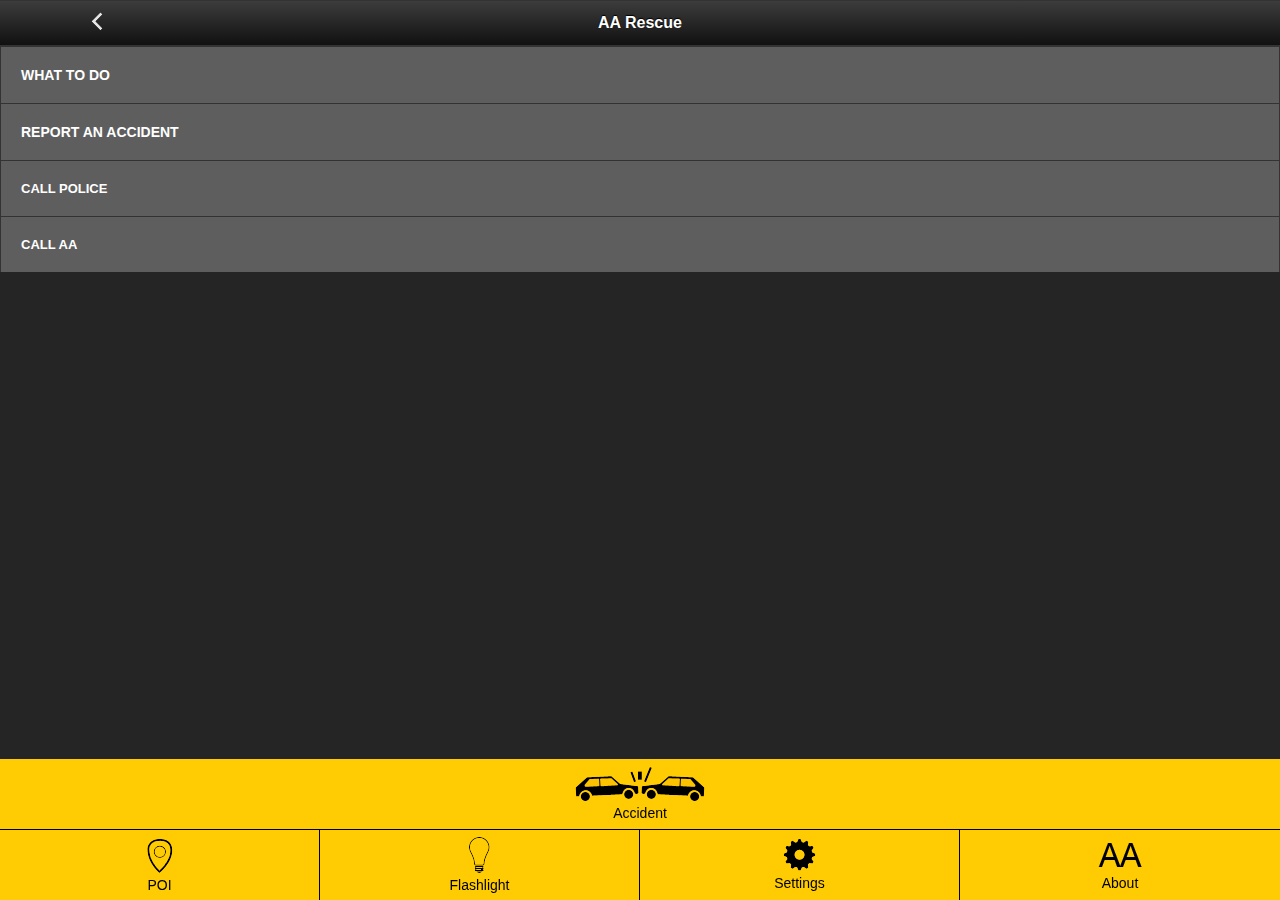
<file: AARescueNew/www/index.html>
<!DOCTYPE HTML>
<html max-height:100%;" style="background-color:black">
    <head>
    
	<meta https-equiv="Content-Type" content="text/html; charset=ISO-8859-1"/>
	<meta name="apple-mobile-web-app-capable" content="yes" />
	<meta name="apple-mobile-web-app-status-bar-style" content="black" />
	<meta name="viewport" content="width=device-width, initial-scale=1, maximum-scale=1 ,user-scalable = no"/>
    
    
    <link rel="stylesheet" href="js/jquery.mobile-1.2.0.css" />
    <link href="css/mycss.css" rel="stylesheet" type="text/css" />
    <script src="js/jquery-1.8.2.min.js" type="text/javascript"></script>
    <link href="js/datepicker/jquery.datetimepicker.css" rel="stylesheet" type="text/css" />
    <script src="js/datepicker/jquery.datetimepicker.js" type="text/javascript"></script>
    <script type="text/javascript" src="js/jqueryalerts.js"></script>
    <link rel="stylesheet" href="js/jqueryalerts.css"/>
    <script type="text/javascript" src="js/common.js"></script>
    <script src="js/jquery.mobile-1.2.0.js" type="text/javascript"></script>
    <script type="text/javascript" src="phonegap.js"></script>
    <script type="text/javascript" src="NativeBridge.js"></script>
    <script src="js/MicrosoftAjax.js" type="text/javascript"></script>
    <script src="http://ppc.star-knowledge.com/AppService.svc/js" type="text/javascript"></script>
    <title>Accident Reports</title>
    <style type="text/css">
    .view
    {
    position: absolute;
    height: 100%;
    width: 100%;
    background-color: #000;
    border: 2px red medium;
    opacity: 0.7;
    filter: alpha(opacity=50);
    filter: "alpha(opacity=50)";
    cursor: default;
    }
    .loadingimg
    {
    
    color: #FFF;
    left: 45%;
    margin-top: 50%;
    position: relative;
    z-index: 1000;
    height: 20%;
    width: 50px;  
    }
    select{
    -moz-appearance:none;
    }
    </style>
    <script type="text/javascript">
    var Locphotos = [];
    var AccDamgphotos = [];
    var Licensephotos = [];
    var PartyLocphotos = [];
    var PartyDmgphotos = [];
    var SPLicensephotos = [];
    var SPartyLocphotos = [];
    var SPartyDmgphotos = [];
    function Arrayclear(){
    Locphotos = [];
    AccDamgphotos = [];
    Licensephotos = [];
    PartyLocphotos = [];
    PartyDmgphotos = [];
    SPLicensephotos = [];
    SPartyLocphotos = [];
    SPartyDmgphotos = [];
    goindexPage();
    }
    function showpopup() {
    if(document.getElementById("popupBasic").style.display == "block"){
    
    document.getElementById("popupBasic").style.display = "none";
    }
    else{
    document.getElementById("popupBasic").style.display = "block";
    }
    }
    function showpopupSPartyHelp() {
   // document.getElementById("popupSpartyHelp").style.display = "block";
    if(document.getElementById("popupSpartyHelp").style.display == "block"){
    
    document.getElementById("popupSpartyHelp").style.display = "none";
    }
    else{
    document.getElementById("popupSpartyHelp").style.display = "block";
    }
    }
    
    var pictureSource;
    var destinationType;
    var smallImage
    
    
    document.addEventListener("deviceready", onDeviceReady, false);
    function onDeviceReady() {
    
    pictureSource = navigator.camera.PictureSourceType;
    destinationType = navigator.camera.DestinationType;
    }
    function onPhotoFileSuccess(imageData) {
    
    $('#idDelImgPhotoImg').append('<div class="mainPhotodiv"><div class="deleteImg"><img id="ImgIdDelete" src="img/delete.png" alt="" onclick="deleteImg(this)" style="width: 100%" /></div> <div class="photodiv" id="idPhotoDiv"><img src="' + imageData + '" alt="" style="width: 100%;height:200px" id="LocPhotoImag"/></div></div>');
    Locphotos.push(imageData);
    $('#idAddPhotoImg').show();
    $('#idAddanotherphotoImg').hide();
    if ($('#idDelImgPhotoImg').html().trim()) {
    $('#idAddPhotoImg').hide();
    $('#idAddanotherphotoImg').show();
    
    
    }
    else {
    
    $('#idAddanotherphotoImg').hide();
    $('#idAddPhotoImg').show();
    }
    
    }
    function capturePhotoWithFile() {
    
    navigator.camera.getPicture(onPhotoFileSuccess, onFail, { quality: 50, destinationType: Camera.DestinationType.FILE_URI });
    };
    function onFail(message) {
    //Failed because:camera cancelled.
    // alert('Failed because: ' + message);
    }
    
    function deleteImg(ImgTag) {
    
    $(ImgTag).parents('.mainPhotodiv').remove();
    }
    
    function callcode(){
    NativeBridge.call("callfunction", [0,0,1]);
    }
    function gotosettings(){
    NativeBridge.call("callsettings", [0,0,1]);
    }
    function gotoflashlight(){
    NativeBridge.call("callflashlight", [0,0,1]);
    }
    var openDB = window.sqlitePlugin.openDatabase({name : "aarescuepoidb"});
    function gotopoi(){
    
    //window.location.href="POIPage.html?id=1";
    NativeBridge.call("callpoi", [openDB]);
    }
    function gotoabout(){
    window.location.href = "about.html";
    //NativeBridge.call("callabout", [0,0,1]);
    }
    function callyourfunction(msdn){
    var msdnum = "0"+msdn;
    localStorage.setItem("msidn",msdnum);
    //alert(msdnum);
    }
    
    </script>
    <script type="text/javascript">
    function capturePhotoWithFiledamagePhoto() {
    
    navigator.camera.getPicture(onPhotoFileSuccessdamagePhoto, onFail, { quality: 50, destinationType: Camera.DestinationType.FILE_URI });
    }
    function onPhotoFileSuccessdamagePhoto(imageDatadamagePhoto) {
    $('#idDelImgDamagePhotoImg').append('<div class="mainPhotodiv"><div class="deleteImg"><img id="ImgIdDelete" src="img/delete.png" alt="" onclick="deleteImg(this)" style="width: 100%" /></div> <div class="photodiv" id="idPhotoDiv"><img src="' + imageDatadamagePhoto + '" alt="" style="width: 100%;height:50%" id="imgdamagePhoto" /></div></div>');
    
    $('#idAddDamagePhotoImg').show();
    AccDamgphotos.push(imageDatadamagePhoto);
    $('#idAddanotherDamagephotoImg').hide();
    if ($('#idDelImgDamagePhotoImg').html().trim()) {
    $('#idAddDamagePhotoImg').hide();
    $('#idAddanotherDamagephotoImg').show();
    
    
    }
    else {
    $('#idAddDamagePhotoImg').hide();
    $('#idAddanotherDamagephotoImg').show();
    }
    
    }
    
    </script>
    <script type="text/javascript">
    /*** FirstParty DLPhoto ***/
    function capturePhotoWithFileDriverLicenseNum() {
    navigator.camera.getPicture(onPhotoFileSuccessDriverLicenseNum, onFail, { quality: 50, destinationType: Camera.DestinationType.FILE_URI });
    }
    function onPhotoFileSuccessDriverLicenseNum(imageDataPath) {
    $('#idDriverLicenseNumPhoto').append('<div class="mainPhotodiv"><div style="margin-left: 110px"><img  src="img/delete.png" alt="" onclick="deleteImgLNum(this)"/></div><div class="photodiv id="idPhotoDiv2"><img  src="' + imageDataPath + '" alt="" style="width: 50%; height: 30%" id="DLImag" /></div></div>');
    Licensephotos.push(imageDataPath);
    }
    function deleteImgLNum(ImgTag) {
    $(ImgTag).parents('.mainPhotodiv').remove();
    }
    
    /*** FirstParty LicenseDisk Photo ***/
    function capturePhotoWithFileLicenseDisk() {
    navigator.camera.getPicture(onPhotoFileSuccessLicenseDisk, onFail, { quality: 50, destinationType: Camera.DestinationType.FILE_URI });
    }
    function onPhotoFileSuccessLicenseDisk(imageDataPathLDisk) {
    $('#idLicenseDiskPhoto').append('<div class="mainPhotodiv"><div style="margin-left: 110px"><img  src="img/delete.png" alt="" onclick="deleteImgLDisk(this)"/></div><div class="photodiv" id="idPhotoDivLicDisk"><img  src="' + imageDataPathLDisk + '" alt="" style="width: 50%; height: 30%" id="PartyLocImg" /></div>');
        PartyLocphotos.push(imageDataPathLDisk);
        }
        function deleteImgLDisk(ImgTagDisk) {
        $(ImgTagDisk).parents('.mainPhotodiv').remove();
        }
        /*** FirstParty DamagePhoto  ***/
        function capturePhotoWithFileDamagePhoto() {
        
        navigator.camera.getPicture(onPhotoFileSuccessDamagePhoto, onFail, { quality: 50, destinationType: Camera.DestinationType.FILE_URI });
        }
        function onPhotoFileSuccessDamagePhoto(imageDataPathDamagePhoto) {
        $('#idDamagePhoto').append('<div class="mainPhotodiv"><div style="margin-left: 110px"><img  src="img/delete.png" alt="" onclick="deleteImgDamagePhoto(this)"/></div><div class="photodiv" id="idPhotoDivLicDisk"><img  src="' + imageDataPathDamagePhoto + '" alt="" style="width: 50%; height: 30%" id="PDmgPhotoImg"/></div>');
            PartyDmgphotos.push(imageDataPathDamagePhoto);
            }
            function deleteImgDamagePhoto(ImgTagDamagePhoto) {
            $(ImgTagDamagePhoto).parents('.mainPhotodiv').remove();
            }
            
            </script>
            <script type="text/javascript">
                /*** SecondParty DLPhoto ***/
                function capturePhotoWithFileDriverLicenseNumSP() {
                    navigator.camera.getPicture(onPhotoFileSuccessDriverLicenseNumSP, onFail, { quality: 50, destinationType: Camera.DestinationType.FILE_URI });
                }
            function onPhotoFileSuccessDriverLicenseNumSP(imageDataPathSP) {
                $('#idSecondpartyDriverLicenseNumPhoto').append('<div class="mainPhotodiv"><div style="margin-left: 110px"><img src="img/delete.png" alt="" onclick="deleteImgLNumSP(this)"/></div><div class="photodiv id="idPhotoDiv2"><img  src="' + imageDataPathSP + '" alt="" style="width: 50%; height: 30%" id="SPDLImg" /></div></div>');
                SPLicensephotos.push(imageDataPathSP);
            }
            function deleteImgLNumSP(ImgTagSP) {
                $(ImgTagSP).parents('.mainPhotodiv').remove();
            }
            
            /*** SecondParty LicenseDisk Photo ***/
            function capturePhotoWithFileLicenseDiskSP() {
                navigator.camera.getPicture(onPhotoFileSuccessLicenseDiskSP, onFail, { quality: 50, destinationType: Camera.DestinationType.FILE_URI });
            }
            function onPhotoFileSuccessLicenseDiskSP(imageDataPathLDiskSP) {
                $('#idSecondpartyLicenseDiskPhoto').append('<div class="mainPhotodiv"><div style="margin-left: 110px"><img  src="img/delete.png" alt="" onclick="deleteImgLDiskSP(this)"/></div><div class="photodiv" id="idPhotoDivLicDisk"><img  src="' + imageDataPathLDiskSP + '" alt="" style="width: 50%; height: 30%" id="SPartyLocImg" /></div>');
                SPartyLocphotos.push(imageDataPathLDiskSP);
            }
            function deleteImgLDiskSP(ImgTagDiskSP) {
                $(ImgTagDiskSP).parents('.mainPhotodiv').remove();
            }
            /*** SecondParty DamagePhoto  ***/
            function capturePhotoWithFileDamagePhotoSP() {
                
                navigator.camera.getPicture(onPhotoFileSuccessDamagePhotoSP, onFail, { quality: 50, destinationType: Camera.DestinationType.FILE_URI });
            }
            function onPhotoFileSuccessDamagePhotoSP(imageDataPathDamagePhotoSP) {
                $('#idSecondpartyDamagePhoto').append('<div class="mainPhotodiv"><div style="margin-left: 110px"><img src="img/delete.png" alt="" onclick="deleteImgDamagePhotoSP(this)"/></div><div class="photodiv" id="idPhotoDivLicDisk"><img  src="' + imageDataPathDamagePhotoSP + '" alt="" style="width: 50%; height: 30%" id="SPDmgImg" /></div>');
                SPartyDmgphotos.push(imageDataPathDamagePhotoSP);
            }
            function deleteImgDamagePhotoSP(ImgTagDamagePhotoSP) {
                $(ImgTagDamagePhotoSP).parents('.mainPhotodiv').remove();
            }
            </script>
            <script type="text/javascript">
                //Y->2014,y-14,H:iA-->hour:min:AMPM
                $(function () {
                  
                  $('#txtdatepicker').datetimepicker({ timepicker: false, format: 'd/m/Y', minDate: 0, maxDate: 0, numberOfMonths: 0  });
                  $('#btndatepicker').click(function () {
                                            $('#txtdatepicker').datetimepicker('show');
                                            });
                  
                  $('#txttimepicker').datetimepicker({ datepicker: false, format: 'H:i', minTime: '0', maxTime: '0' 
                                                     });
                  $('#btntimepicker').click(function () {
                                            $('#txttimepicker').datetimepicker('show');
                                            });
                  });
                </script>
            
            <script type="text/javascript">
                
                function callfunction(){
                    return;
                }
            </script>
            <!--Capture Vedio -->
            <script type="text/javascript" charset="utf-8">
                function captureSuccess1(mediaFiles) {
                    //  alert(mediaFiles.length);
                    
                    var i, len;
                    var formatSuccess = function (mediaFile) {
                       // document.getElementById('capture-data').innerHTML =
                       // "Duration: <strong>" + mediaFile.duration + "</strong><br/>";
                        alert(mediaFile.duration);
                        
                    };
                    
                    for (i = 0, len = mediaFiles.length; i < len; i += 1) {
                        
                        document.getElementById('capture-result').innerHTML = mediaFiles[i].fullPath;
                        
                    };
                    Playvedio();
                    
                }
            
            
            function captureError1(error) {
                var msg = 'An error occurred during capture: ' + error.code;
                navigator.notification.alert(msg, null, 'Uh oh!');
            }
            
            //function captureVedio() {
                //  alert("captureVedio")
                //  navigator.device.capture.captureAudio(captureSuccess, captureError, { limit: 2 });
              //  navigator.device.capture.captureVideo(captureSuccess1, captureError1, { limit: 1 });
          //  }
            
            function captureVedio() {
                navigator.device.capture.captureVideo(function(mediaFiles) {
                                                      
                                                      mediaFiles[0].getFormatData(function(data) {
                                                                                  if(data.duration > 10) {
                                                                                  
                                                                                  
                                                                                  jAlert("Video should be less than 10 seconds","");
                                                                                  } else {
                                                                                  
                                                                                  
                                                                                  var i, len;
                                                                                  var formatSuccess = function (mediaFile) {
                                                                                  document.getElementById('capture-data').innerHTML =
                                                                                  "Duration: <strong>" + mediaFile.duration + "</strong><br/>";
                                                                                  };
                                                                                  
                                                                                  for (i = 0, len = mediaFiles.length; i < len; i += 1) {
                                                                                  
                                                                                  document.getElementById('capture-result').innerHTML = mediaFiles[i].fullPath;
                                                                                  
                                                                                  };
                                                                                  Playvedio();
                                                                                  }
                                                                                  });
                                                      
                                                      }, function(error) { /* An error occured */ },{ limit: 1 } );
            }
            
            
            
            function Playvedio() {
                // alert("vedio");
                try{
                    
                    var path = $('#capture-result').text();
                    $('#idVedioShowdiv').show();
                    $('#idVedioShowdiv').append(' <div class="mainPhotodiv"><div class="deleteImg"><img id="ImgIdDelete" src="img/delete.png" alt="" onclick="deleteVedio(this)" style="width: 100%" /></div><div class="photodiv" id="idvedioDiv"><iframe style="width: 100%; height: 70%" src="' + path + '" frameborder="0" allowfullscreen></iframe></div></div>');
                    
                }
                catch(ex)
                {
                    //  alert("err:::"+ex);
                }
            }
            function deleteVedio(ImgTagVedio) {
                $(ImgTagVedio).parents('.mainPhotodiv').remove();
            }
            
            
            
            
                </script>
            <!-- Capture Audio -->
            
            <script type="text/javascript" charset="utf-8">
               /* function captureSuccess(mediaFiles) {
                    //  alert(mediaFiles.length);
                    var i, len;
                    var formatSuccess = function (mediaFile) {
                        document.getElementById('capture-dataAudio').innerHTML =
                        "Duration: <strong>" + mediaFile.duration + "</strong><br/>";
                    };
                    
                    for (i = 0, len = mediaFiles.length; i < len; i += 1) {
                        
                        document.getElementById('capture-resultAudio').innerHTML = mediaFiles[i].fullPath;
                        
                    };
                    PlayAudio();
                    
                }
            
            
            function captureError(error) {
                var msg = 'An error occurred during capture: ' + error.code;
                navigator.notification.alert(msg, null, 'Uh oh!');
            }*/
            
           // function captureAudio() {
                //   alert("captureAudio")
                //  navigator.device.capture.captureAudio(captureSuccess, captureError, { limit: 2 });
             //   navigator.device.capture.captureAudio(captureSuccess, captureError, { limit: 1 });
            //}
            function captureAudio() {
                navigator.device.capture.captureAudio(function(mediaFiles) {
                                                      
                     mediaFiles[0].getFormatData(function(data) {
                     if(data.duration > 30) {
                        jAlert("Audio should be less than 30sec","");
                       } else {
                       var i, len;
                       var formatSuccess = function (mediaFile) {
                       document.getElementById('capture-dataAudio').innerHTML =
                         "Duration: <strong>" + mediaFile.duration + "</strong><br/>";
                         };
                                                                                  
                       for (i = 0, len = mediaFiles.length; i < len; i += 1) {
                                                                                  
                        document.getElementById('capture-resultAudio').innerHTML = mediaFiles[i].fullPath;
                        };
                        PlayAudio();
                                                                                  
                          }
                       });
                                                      
                     }, function(error) { /* An error occured */ },{ limit: 1 });
                                                      
            }       

            
            
            
            
            function PlayAudio() {
                // alert("vedio");
                try {
                    
                    var path = $('#capture-resultAudio').text();
                    
                    $('#idAudioDiv').append('<div class="mainPhotodiv"><div class="photodiv" id="idAudioDivImg" ><img src="img/Mike.png" id="imagaudio" alt="" style="float: left; margin-top: 5px!important" onclick="playAudioclick(this);"/></div> <div class="deleteImg" style="float:left!important;margin-top:-20px"><img id="ImgIdDelete" src="img/delete.png" alt="" onclick="deleteAudio(this)" style="float: left; margin-top: 5px;" /></div></div>');
                    
                }
                catch (ex) {
                    //alert("err:::" + ex);
                }
            }
            function deleteAudio(ImgTagAudio) {
                $(ImgTagAudio).parents('.mainPhotodiv').remove();
            }
            
            function playAudioclick(id) {
                
                  //alert("ssds" + $('#capture-resultAudio').text());
                var my_media = null;
                my_media = new Media($('#capture-resultAudio').text());
                my_media.play();
            }
            
            /***second witness*****
            function captureSuccessswit(mediaFiles) {
                
                var i, len;
                var formatSuccess = function (mediaFile) {
                    document.getElementById('capture-dataswitAudio').innerHTML =
                    "Duration: <strong>" + mediaFile.duration + "</strong><br/>";
                };
                
                for (i = 0, len = mediaFiles.length; i < len; i += 1) {
                    
                    document.getElementById('capture-resultswitAudio').innerHTML = mediaFiles[i].fullPath;
                    
                };
                PlaySwitAudio();
                
            }
            
            
            function captureErrorswit(error) {
                var msg = 'An error occurred during capture: ' + error.code;
                navigator.notification.jAlert(msg, null, 'Uh oh!');
            }*/
            
            function captureAudioSWitness() {
                navigator.device.capture.captureAudio(function(mediaFiles) {
                                                      
         mediaFiles[0].getFormatData(function(data) {
                            if(data.duration > 30) {
                            jAlert("Audio should be less than 30sec","");
                           } else {
                          var i, len;
                          var formatSuccess = function (mediaFile) {
                         document.getElementById('capture-dataAudio').innerHTML =
                         "Duration: <strong>" + mediaFile.duration + "</strong><br/>";
                           };
                          for (i = 0, len = mediaFiles.length; i < len; i += 1) {
                           document.getElementById('capture-resultswitAudio').innerHTML = mediaFiles[i].fullPath;
                           };
                           PlaySwitAudio();
                            }
                            });
                         }, function(error) { /* An error occured */ }, { limit: 1 });
                //navigator.device.capture.captureAudio(captureSuccessswit, captureErrorswit, { limit: 1 });
            }
            
            function PlaySwitAudio() {
                // jAlert("vedio");
                try {
                    
                    var path = $('#capture-resultswitAudio').text();
                    
                    $('#idSecondWitAudio').append('<div class="mainPhotodiv"><div class="photodiv" id="idAudioDivImg" ><img src="img/Mike.png" id="imagSWaudio" alt="" style="float: left; margin-top: 5px!important" onclick="playSWAudioclick(this);"/></div> <div class="deleteImg" style="float:left!important;margin-top:-20px"><img id="ImgIdSWDelete" src="img/delete.png" alt="" onclick="deleteSWitAudio(this)" style="float: left; margin-top: 5px;" /></div></div>');
                    
                }
                catch (ex) {
                    //jAlert("err:::" + ex);
                }
            }
            function deleteSWitAudio(ImgTagAudio) {
                $(ImgTagAudio).parents('.mainPhotodiv').remove();
            }
            
            function playSWAudioclick(id) {
                
                //  jAlert("ssds" + $('#capture-resultswitAudio').text());
                var my_media = null;
                my_media = new Media($('#capture-resultswitAudio').text());
                my_media.play();
            }
            
                </script>
           
            <script type="text/javascript">
                 /***Upload file functions***/
                
                /**
                 * Upload Loc picture
                 */
            function uploadLocPicture(AID) {
                var fileName;
                if(Locphotos.length > 0){
                for(var i=0;i<Locphotos.length;i++)
                {
                    //if (!Locphotos[i]) {
                        //jAlert("Take picture or select picture from library first.");
                    //    return;
                    //}
                     fileName =Locphotos[i];
                                                     // Verify server has been entered
                                                     server = "http://ppcmobi.starsoft-india.com/service.asmx/UploadFile";
                                                     if (server) {
                                                         // Specify transfer options
                                                         var options = new FileUploadOptions();
                                                         options.fileKey = "file";
                                                         options.fileName = AID+"-A-LP-" + fileName.substr(fileName.lastIndexOf('/') + 1);
                                                         options.mimeType = "image/jpeg";
                                                         var params = new Object();
                                                         params.value1 = "test";
                                                         params.value2 = "param";
                                                         options.params = params;
                                                         options.chunkedMode = false;
                                                         options.headers = {
                                                             Connection: "close"
                                                         };
                                                        // alert(fileName);
                                                         // Transfer picture to server
                                                         var ftLocphotos = new FileTransfer();
                                                         //jAlert("ft:::::"+ftLocphotos);
                                                         ftLocphotos.upload(fileName, server, function (r) {
                                                                            //jAlert("Upload successful: " + r.bytesSent + " bytes uploaded.");
                                                                            
                                                                            }, function (error) {
                                                                            // jAlert("system temprorarily unavailable");
                                                                           // return;
                                                                            }, options);
                                                     }
                }
                }
                else{
                    return;
                }
            }
            /********
             * Upload DmgLoc picture
             */
            function uploadAccDmgPicture(AID) {
                var fileName;
                if(AccDamgphotos.length > 0){
                for(var i=0;i<AccDamgphotos.length;i++)
                {
                   // if (!AccDamgphotos[i]) {
                        // jAlert("Take picture or select picture from library first.");
                    //    return;
                   // }
                     fileName =AccDamgphotos[i];
                                                     // Verify server has been entered
                                                     server = "http://ppcmobi.starsoft-india.com/service.asmx/UploadFile";
                                                     if (server) {
                                                         // Specify transfer options
                                                         var options = new FileUploadOptions();
                                                         options.fileKey = "file";
                                                         options.fileName = AID+"-A-DP-" + fileName.substr(fileName.lastIndexOf('/') + 1);
                                                         options.mimeType = "image/jpeg";
                                                         var params = new Object();
                                                         params.value1 = "test";
                                                         params.value2 = "param";
                                                         options.params = params;
                                                         options.chunkedMode = false;
                                                         options.headers = {
                                                             Connection: "close"
                                                         };
                                                         
                                                         // Transfer picture to server
                                                         var ftAccDmgphotos = new FileTransfer();
                                                         //jAlert("ft:::::"+ftLocphotos);
                                                         ftAccDmgphotos.upload(fileName, server, function (r) {
                                                                               // jAlert("Upload successful: " + r.bytesSent + " bytes uploaded.");
                                                                               //return;
                                                                               }, function (error) {
                                                                               // jAlert("system temporarly unavailable");
                                                                              // return;
                                                                               }, options);
                                                     }
                }
                }
                else{
                    return;
                }
            }
            function uploadDLicensePicture(AID) {
                var fileName;
                if(Licensephotos.length > 0){
                for (var i = 0; i <Licensephotos.length; i++) {
                   // if (!Licensephotos[i]) {
                        // jAlert("Take picture or select picture from library first.");
                   //     return;
                   // }
                     fileName =Licensephotos[i];
                                                     // Verify server has been entered
                                                     server = "http://ppcmobi.starsoft-india.com/service.asmx/UploadFile";
                                                     if (server) {
                                                         // Specify transfer options
                                                         var options = new FileUploadOptions();
                                                         options.fileKey = "file";
                                                         options.fileName = AID + "-P1-LIP-" + fileName.substr(fileName.lastIndexOf('/') + 1);
                                                         options.mimeType = "image/jpeg";
                                                         var params = new Object();
                                                         params.value1 = "test";
                                                         params.value2 = "param";
                                                         options.params = params;
                                                         options.chunkedMode = false;
                                                         options.headers = {
                                                             Connection: "close"
                                                         };
                                                         
                                                         // Transfer picture to server
                                                         var ftDLphotos = new FileTransfer();
                                                         //jAlert("ft:::::"+ftLocphotos);
                                                         ftDLphotos.upload(fileName, server, function (r) {
                                                                           //jAlert("Upload successful: " + r.bytesSent + " bytes uploaded.");
                                                                           //return;
                                                                           }, function (error) {
                                                                         //  jAlert("system temprovarily unavailable");
                                                                          // return;
                                                                           }, options);
                                                     }
                }
                }
                else{
                    return;
                }
            }
            function uploadPartyLocPicture(AID) {
                var fileName;
                if(PartyLocphotos.length > 0){
                for (var i = 0; i < PartyLocphotos.length; i++) {
                    //if (!PartyLocphotos[i]) {
                        // jAlert("Take picture or select picture from library first.");
                    //    return;
                    //}
                    fileName =PartyLocphotos[i];
                                                     // Verify server has been entered
                                                     server = "http://ppcmobi.starsoft-india.com/service.asmx/UploadFile";
                                                     if (server) {
                                                         // Specify transfer options
                                                         var options = new FileUploadOptions();
                                                         options.fileKey = "file";
                                                         options.fileName = AID + "-P1-LP-" + fileName.substr(fileName.lastIndexOf('/') + 1);
                                                         options.mimeType = "image/jpeg";
                                                         var params = new Object();
                                                         params.value1 = "test";
                                                         params.value2 = "param";
                                                         options.params = params;
                                                         options.chunkedMode = false;
                                                         options.headers = {
                                                             Connection: "close"
                                                         };
                                                         
                                                         // Transfer picture to server
                                                         var ftPLocphotos = new FileTransfer();
                                                         //jAlert("ft:::::"+ftLocphotos);
                                                         ftPLocphotos.upload(fileName, server, function (r) {
                                                                             //jAlert("Upload successful: " + r.bytesSent + " bytes uploaded.");
                                                                            // return;
                                                                             }, function (error) {
                                                                             // jAlert("system temprovarily unavailable");
                                                                            // return;
                                                                             }, options);
                                                     }
                }
                }
                else{
                    return;
                }
            }
            function uploadPartyDmgPicture(AID) {
                var fileName;
                if(PartyDmgphotos.length > 0){
                for (var i = 0; i < PartyDmgphotos.length; i++) {
                   // if (!PartyDmgphotos[i]) {
                        // jAlert("Take picture or select picture from library first.");
                   //     return;
                   // }
                     fileName =PartyDmgphotos[i];
                                                     // Verify server has been entered
                                                     server = "http://ppcmobi.starsoft-india.com/service.asmx/UploadFile";
                                                     if (server) {
                                                         // Specify transfer options
                                                         var options = new FileUploadOptions();
                                                         options.fileKey = "file";
                                                         options.fileName = AID + "-P1-DP-" + fileName.substr(fileName.lastIndexOf('/') + 1);
                                                         options.mimeType = "image/jpeg";
                                                         var params = new Object();
                                                         params.value1 = "test";
                                                         params.value2 = "param";
                                                         options.params = params;
                                                         options.chunkedMode = false;
                                                         options.headers = {
                                                             Connection: "close"
                                                         };
                                                         
                                                         // Transfer picture to server
                                                         var ftPDmgphotos = new FileTransfer();
                                                         //jAlert("ft:::::"+ftPDmgphotos);
                                                         ftPDmgphotos.upload(fileName, server, function (r) {
                                                                             //jAlert("Upload successful: " + r.bytesSent + " bytes uploaded.");
                                                                            // return;
                                                                             }, function (error) {
                                                                             //jAlert("system temprovarily unavailable");
                                                                            // return;
                                                                             }, options);
                                                     }
                }
                }
                else{
                    return;
                }
            }
            function uploadSPDLicensePicture(AID) {
                var fileName;
                if(SPLicensephotos.length > 0){
                for (var i = 0; i < SPLicensephotos.length; i++) {
                   // if (!SPLicensephotos[i]) {
                    //    //  jAlert("Take picture or select picture from library first.");
                        return;
                   // }
                     fileName =SPLicensephotos[i];
                                                     // Verify server has been entered
                                                     server = "http://ppcmobi.starsoft-india.com/service.asmx/UploadFile";
                                                     if (server) {
                                                         // Specify transfer options
                                                         var options = new FileUploadOptions();
                                                         options.fileKey = "file";
                                                         options.fileName = AID + "-P2-LIP-" + fileName.substr(fileName.lastIndexOf('/') + 1);
                                                         options.mimeType = "image/jpeg";
                                                         var params = new Object();
                                                         params.value1 = "test";
                                                         params.value2 = "param";
                                                         options.params = params;
                                                         options.chunkedMode = false;
                                                         options.headers = {
                                                             Connection: "close"
                                                         };
                                                         
                                                         // Transfer picture to server
                                                         var ftSPDLphotos = new FileTransfer();
                                                         //jAlert("ft:::::"+ftLocphotos);
                                                         ftSPDLphotos.upload(fileName, server, function (r) {
                                                                             // jAlert("Upload successful: " + r.bytesSent + " bytes uploaded.");
                                                                             //return;
                                                                             }, function (error) {
                                                                            // jAlert("system temprovarily unavailable");
                                                                            // return;
                                                                             }, options);
                                                     }
                }
                }
                else{
                    return;
                }
            }
            function uploadSecondPartyLocPicture(AID) {
                var fileName;
                if(SPartyLocphotos.length > 0){
                for (var i = 0; i < SPartyLocphotos.length; i++) {
                    //if (!SPartyLocphotos[i]) {
                        // jAlert("Take picture or select picture from library first.");
                    //    return;
                    //}
                     fileName =SPartyLocphotos[i];
                                                     // Verify server has been entered
                                                     server = "http://ppcmobi.starsoft-india.com/service.asmx/UploadFile";
                                                     if (server) {
                                                         // Specify transfer options
                                                         var options = new FileUploadOptions();
                                                         options.fileKey = "file";
                                                         options.fileName = AID + "-P2-LP-" + fileName.substr(fileName.lastIndexOf('/') + 1);
                                                         options.mimeType = "image/jpeg";
                                                         var params = new Object();
                                                         params.value1 = "test";
                                                         params.value2 = "param";
                                                         options.params = params;
                                                         options.chunkedMode = false;
                                                         options.headers = {
                                                             Connection: "close"
                                                         };
                                                         
                                                         // Transfer picture to server
                                                         var ftSPLocphotos = new FileTransfer();
                                                         //jAlert("ft:::::"+ftLocphotos);
                                                         ftSPLocphotos.upload(fileName, server, function (r) {
                                                                              // jAlert("Upload successful: " + r.bytesSent + " bytes uploaded.");
                                                                              //return;
                                                                              }, function (error) {
                                                                              // jAlert("system temprovarily unavailable");
                                                                             // return;
                                                                              }, options);
                                                     }
                }
                }
                else{
                    return;
                }
            }
            function uploadSecondPartyDmgPicture(AID) {
                var fileName;
                if(SPartyDmgphotos.length > 0){
                for (var i = 0; i < SPartyDmgphotos.length; i++) {
                    //if (!SPartyDmgphotos[i]) {
                        //jAlert("Take picture or select picture from library first.");
                    //    return;
                   // }
                     fileName =SPartyDmgphotos[i];
                                                     // Verify server has been entered
                                                     server = "http://ppcmobi.starsoft-india.com/service.asmx/UploadFile";
                                                     if (server) {
                                                         // Specify transfer options
                                                         var options = new FileUploadOptions();
                                                         options.fileKey = "file";
                                                         options.fileName = AID + "-P2-DP-" + fileName.substr(fileName.lastIndexOf('/') + 1);
                                                         options.mimeType = "image/jpeg";
                                                         var params = new Object();
                                                         params.value1 = "test";
                                                         params.value2 = "param";
                                                         options.params = params;
                                                         options.chunkedMode = false;
                                                         options.headers = {
                                                             Connection: "close"
                                                         };
                                                         
                                                         // Transfer picture to server
                                                         var ftSPDmgphotos = new FileTransfer();
                                                         //jAlert("ft:::::"+ftPDmgphotos);
                                                         ftSPDmgphotos.upload(fileName, server, function (r) {
                                                                              //jAlert("Upload successful: " + r.bytesSent + " bytes uploaded.");
                                                                              //return;
                                                                              }, function (error) {
                                                                             // jAlert("system temprovarily unavailable");
                                                                             // return;
                                                                              }, options);
                                                     }
                }
                }
                else{
                    return;
                }
            }
            /* uploadVedio */
            
            
            
            function uploadVedio(AID)
            {
                var fileName = "";
                // Get URI of picture to upload
                //var img = document.getElementById('camera_image');
                var imageURI = $('#capture-result').text();
                //jAlert(imageURI);
                if (!imageURI) {
                    // document.getElementById('camera_status').innerHTML = "Take picture or select picture from library first.";
                    return;
                }
                 fileName =imageURI;
                                                 // Verify server has been entered
                                                 server = "http://ppcmobi.starsoft-india.com/service.asmx/UploadFile";
                                                 if (server) {
                                                     
                                                     // Specify transfer options
                                                     var options = new FileUploadOptions();
                                                     options.fileKey="file";
                                                     options.fileName = AID+"-A-V-" + fileName.substr(fileName.lastIndexOf('/') + 1);
                                                     options.mimeType = "images/jpeg";
                                                     //  jAlert('1');
                                                     options.headers = {
                                                         Connection: "close"
                                                     };
                                                     var params = {};
                                                     params.value1 = "test";
                                                     params.value2 = "param";
                                                     options.params = params;
                                                     options.chunkedMode = false;
                                                     // jAlert('test');
                                                     // Transfer picture to server
                                                     var ftvedio = new FileTransfer();
                                                     ftvedio.upload(fileName, server, function (r) {
                                                                    // alert("Upload successful:");
                                                                    return;
                                                                    }, function (error) {
                                                                    //jAlert("system temprovarily unavailable.Please try later");
                                                                    return;
                                                                    }, options);
                                                 }
            }
            function uploadAudio(AID) {
                var fileName = "";
                
                var imageURI = $('#capture-resultAudio').text();
               // alert(imageURI);
                if (!imageURI) {
                    //  document.getElementById('camera_status').innerHTML = "Take picture or select picture from library first.";
                    return;
                }
                                   fileName =imageURI;
                                                 // Verify server has been entered
                                                 server = "http://ppcmobi.starsoft-india.com/service.asmx/UploadFile";
                                                 if (server) {
                                                     
                                                     // Specify transfer options
                                                     var options = new FileUploadOptions();
                                                     options.fileKey = "file";
                                                     options.fileName = AID+"-W1-A-" + fileName.substr(fileName.lastIndexOf('/') + 1);
                                                     options.mimeType = "images/jpeg";
                                                     //  jAlert('1');
                                                     options.headers = {
                                                         Connection: "close"
                                                     };
                                                     var params = {};
                                                     params.value1 = "test";
                                                     params.value2 = "param";
                                                     options.params = params;
                                                     options.chunkedMode = false;
                                                     //alert(fileName);
                                                     // Transfer picture to server
                                                     var ftaudio = new FileTransfer();
                                                     ftaudio.upload(fileName, server, function (r) {
                                                                    // jAlert("Upload successful:");
                                                                    //return;
                                                                    }, function (error) {
                                                                   // jAlert("system temprovarily unavailable.Please try later");
                                                                    return;
                                                                    }, options);
                                                 }
            }
            function uploadAudioSwit(AID) {
                var fileName = "";
                
                var imageURI = $('#capture-resultswitAudio').text();
                
                if (!imageURI) {
                    // document.getElementById('camera_status').innerHTML = "Take picture or select picture from library first.";
                    return;
                }
                 fileName =imageURI;
                                                 // Verify server has been entered
                                                 server = "http://ppcmobi.starsoft-india.com/service.asmx/UploadFile";
                                                 if (server) {
                                                     
                                                     // Specify transfer options
                                                     var options = new FileUploadOptions();
                                                     options.fileKey = "file";
                                                     options.fileName = AID+"-W2-A-" + fileName.substr(fileName.lastIndexOf('/') + 1);
                                                     options.mimeType = "images/jpeg";
                                                     //  jAlert('1');
                                                     options.headers = {
                                                         Connection: "close"
                                                     };
                                                     var params = {};
                                                     params.value1 = "test";
                                                     params.value2 = "param";
                                                     options.params = params;
                                                     options.chunkedMode = false;
                                                     
                                                     // Transfer picture to server
                                                     var ftaudio = new FileTransfer();
                                                     ftaudio.upload(fileName, server, function (r) {
                                                                    // alert("Upload successful:");
                                                                   // return;
                                                                    }, function (error) {
                                                                   // jAlert("system temprovarily unavailable.Please try later");
                                                                   // return;
                                                                    }, options);
                                                 }
            }
            </script>
            </head>
            <body>
                <div id="view-loading" class="view" style="text-align: center; margin: auto; display: none;
                    z-index: 99; position: fixed;">
                    <div class="loadingimg"  >
                        Saving......
                        
                    </div>
                </div>
                <div data-role="page" id="indexPage">
                    <div data-role="header" data-position="fixed">
                        <table class="HeaderTable">
                            <tr class="HeaderTr">
                                <td width="15%" style="text-align:center!important;">
                                    <div class="backbtn" onclick="callcode();">
                                        <img src="img/2left-arrow.png" alt="" /></div>
                                </td>
                                <td width="70%" style="text-align:center!important;" >
                                    AA Rescue
                                </td>
                                <td width="15%" style="text-align:left!important;">
                                    
                                </td>
                            </tr>
                        </table>
                        
                    </div>
                    <div data-role="content" style="padding:0px!important">
                        <div class="listData" onclick="gotoWhatTodoPage()">
                            
                            <p class="Assist">WHAT TO DO</p>
                        </div>
                        <div class="listData" onclick="gotoaccidentReportPage()">
                            <p class="Assist"> REPORT AN ACCIDENT</p>
                            
                        </div>
                        <div class="listDataCall">
                            
                            <a class="Assist" href="tel:10111" style="text-decoration: none; color: White">
                                <div style="padding: 20px">CALL POLICE</div>
                            </a>
                        </div>
                        <div class="listDataCall">
                            
                            <!-- <a href="tel:0861000234" style="text-decoration: none; color: White;">CALL AA</a>-->
                            <a href="tel:0861000234" style="text-decoration: none; color: White;">
                                <div style="padding: 20px">
                                    CALL AA
                                </div>
                            </a>
                            
                        </div>
                        
                        
                        
                    </div>
                    <div dat-role="footer" data-position="fixed">
                        <table width="100%" cellpadding="0" cellspacing="0">
                            <tr>
                                <td style="background-image:url('img/aabutton.png');height:70px;border-bottom: 1px solid black;" align="center" colspan="4" onclick="goindexPage()">
                                    <div>
                                        <img src="img/Caricon.png" alt="" />
                                        <div>
                                            <div class="footerfont">Accident</div>
                                            </td>
                            </tr>
                            <tr>
                                <td style="background-image:url('img/aabutton.png');height:70px;border-right: 1px solid black;" align="center" width="25%" onclick="gotopoi();">
                                    <div>
                                        <img src="img/poi.png" alt="" />
                                        <div>
                                            <div class="footerfont">POI</div>
                                            </td>
                                <td style="background-image:url('img/aabutton.png');height:70px;border-right: 1px solid black;" align="center" width="25%" onclick="gotoflashlight();">
                                    <div>
                                        <img src="img/flashlight.png" alt="" />
                                        <div>
                                            <div class="footerfont">Flashlight</div>
                                            </td>
                                <td style="background-image:url('img/aabutton.png');height:70px;border-right: 1px solid black;" align="center" width="25%" onclick="gotosettings();">
                                    <div>
                                        <img src="img/Sttings.png" alt="" />
                                        <div>
                                            <div class="footerfont">Settings</div>
                                            </td>
                                <td style="background-image:url('img/aabutton.png');height:70px;" align="center" width="25%" onclick="gotoAboutAAPage();">
                                    <div>
                                        <img src="img/AA.png" alt="" />
                                        <div>
                                            <div class="footerfont">About</div>
                                            </td>
                            </tr>
                        </table>
                    </div>
                </div>
                
                <!-- change here -->
                
                <div data-role="page" id="accidentReportPage">
                    <div data-role="header" data-position="fixed">
                        
                        <table class="HeaderTable">
                            <tr class="HeaderTr">
                                <td width="15%" style="text-align:center!important;">
                                    <div class="backbtn" onclick="gobackPage()">
                                        <img src="img/2left-arrow.png" alt="" /></div>
                                </td>
                                <td width="70%" style="text-align:center!important;" >
                                    Report an Accident
                                </td>
                                <td width="15%" style="text-align:left!important;">
                                    <div style="width: 100%">
                                        <img src="img/3Cancel.png" alt="" onclick="goindexPage()"/></div>
                                </td>
                            </tr>
                        </table>
                        
                    </div>
                    <div data-role="content" class="BodyBackground">
                        
                        <div style="width:100%!important;display: inline-block;">
                            <div style="width:100%!important"><div class="DateTime">Date</div><div class="DateTime"> Time </div></div>
                            <div class="dateDiv" style="width:50%!important">
                                
                                <div class="innerFields">
                                    <div class="leftdivReport1">
                                        <input type="text" class="inputImg1" id="txtdatepicker" disabled />
                                        <!--<input type='text' id='datepick' onclick="Dateshow()" />-->
                                        
                                        
                                    </div>
                                    <div class="leftdivReport2">
                                        <img src="img/14Date.png" id="btndatepicker" click="getDatePicker()" alt="" /></div>
                                </div>
                            </div>
                            <div class="timeDiv" style="width:50%!important">
                                
                                <div class="innerFields">
                                    <div class="leftdivReport1">
                                        <input type="text" class="inputImg1" id="txttimepicker" disabled/>
                                        <!--  <input type="text" class="txttimepicker" />-->
                                        
                                    </div>
                                    <div class="leftdivReport2">
                                        <img src="img/15Clock.png" alt="" id="btntimepicker"/></div>
                                </div>
                            </div>
                        </div>
                        
                        
                        <div class="fieldname">
                            GPS Location of Incident</div>
                        <div class="inputFields">
                            <input type="text"  id="txtidGPSIncident" class="inputText" readonly/>
                            <!--<p style="background-color:Blue" id="txtidGPSIncidentPara"></p>-->
                        </div>
                        
                        <div class="fieldnameAccident">
                            Description of Location</div>
                        <div class="inputFields">
                            <textarea rows="4" cols="150" class="inputText" id="taidLocDesc"></textarea></div>
                        
                        <div class="heightBtn"> <img src="img/next.png" alt=""  onclick="gotoAccidentReportToDescPage()" id="btnidAccidentReport"/></div>
                    </div>
                    
                </div>
                
                <div data-role="page" id="accidentDescriptionPage">
                    <div data-role="header" data-position="fixed">
                        
                        <table class="HeaderTable">
                            <tr class="HeaderTr">
                                <td width="15%" style="text-align:center!important;">
                                    <div class="backbtn" onclick="gobackPage()">
                                        <img src="img/2left-arrow.png" alt="" /></div>
                                </td>
                                <td width="70%" style="text-align:center!important;" >
                                    Report an Accident
                                </td>
                                <td width="15%" style="text-align:left!important;">
                                    <div style="width: 100%">
                                        <img src="img/3Cancel.png" alt="" onclick="goindexPage()"/></div>
                                </td>
                            </tr>
                        </table>
                        
                    </div>
                    <div data-role="content">
                        <div class="fieldnameAccident">
                            Accident Description</div>
                        <div class="inputFields">
                            <textarea rows="4" cols="150" class="inputText" id="idAccDesc"></textarea></div>
                        <div class="fieldnameAccident">
                            Road Conditions</div>
                        <div class="inputFields">
                           
                            <input type="text"  id="idSelectRoadCondition" class="inputText"/>
                            
                        </div>
                        <div class="fieldnameAccident">
                            Notes</div>
                        <div class="inputFields">
                            
                            <textarea rows="4" cols="150" class="inputText" id="idAccDescNotes"></textarea>
                            
                        </div>
                        
                        <div class="heightBtn"> <img src="img/next.png" alt="" onclick="gotoPhotoPage()" /></div>
                    </div>
                    
                    
                </div>
                
                <div data-role="page" id="photoPage">
                    <div data-role="header" data-position="fixed">
                        
                        <table class="HeaderTable">
                            <tr class="HeaderTr">
                                <td width="15%" style="text-align:center!important;">
                                    <div class="backbtn" onclick="gobackPage()">
                                        <img src="img/2left-arrow.png" alt="" /></div>
                                </td>
                                <td  width="70%" style="text-align:center!important;">
                                    Report an Accident
                                </td>
                                <td width="15%" style="text-align:left!important;">
                                    <div style="width: 100%">
                                        <img src="img/3Cancel.png" alt="" onclick="goindexPage()"/></div>
                                </td>
                            </tr>
                        </table>
                    </div>
                    <div data-role="content">
                        <div class="PhotoLocationHeading">Photo of Location</div>
                        <div class="inputFields" id="idAddPhotoImg">
                            <img src="img/Addphoto.png" style="width: 100%" alt="" onclick="capturePhotoWithFile();"/>
                        </div>
                        <div id="idDelImgPhotoImg">
                            <!--<div class="deleteImg">
                             <img src="img/delete.png" alt="" style="width: 100%" /></div>
                             <div class="photodiv">
                             <img src="img/5mount-img.png" alt="" style="width: 100%" /></div>-->
                        </div>
                        <div style="margin-top:10px;display:none;" id="idAddanotherphotoImg"> <img src="img/6Addanotherphoto.png" alt="" style="width:100%" onclick="capturePhotoWithFile()"/></div>
                        
                        <div id="idVedioShowdiv" style="display:none"></div>
                        <div style="margin-top:20px!important;"></div>
                        <div style="display:block;" id="idVediocapturediv"> <img src="img/Capture.png" alt="" style="width:100%" onclick="captureVedio();"/></div>
                        
                        <div class="result-block" style="display:none">
                            <div style="color:White">Capture Result:</div> <span id="capture-result" style="color:White"></span><br/>
                            <span id="capture-data"></span><br/>
                            <!--<div id="audio-result"  style="color:White">Play Vedio</div>-->
                            
                        </div>
                        
                        
                        <div class="heightBtn"> <img src="img/next.png" alt=""  onclick="gotoDamagePhotoPage()"/></div>
                    </div>
                    
                    
                </div>
                
                <div data-role="page" id="DamagePhotoPage">
                    <div data-role="header" data-position="fixed">
                        
                        <table class="HeaderTable">
                            <tr class="HeaderTr">
                                <td width="15%" style="text-align:center!important;">
                                    <div class="backbtn" onclick="gobackPage()">
                                        <img src="img/2left-arrow.png" alt="" /></div>
                                </td>
                                <td width="70%" style="text-align:center!important;">
                                    Report an Accident
                                </td>
                                <td width="15%" style="text-align:left!important;">
                                    <div style="width: 100%">
                                        <img src="img/3Cancel.png" alt="" onclick="goindexPage()"/></div>
                                </td>
                            </tr>
                        </table>
                    </div>
                    <div data-role="content">
                        <div class="PhotoLocationHeading">Photo of Damage</div>
                        <div class="inputFields" id="idAddDamagePhotoImg">
                            <img src="img/Addphoto.png" style="width: 100%" alt="" onclick="capturePhotoWithFiledamagePhoto();"/>
                        </div>
                        <div id="idDelImgDamagePhotoImg">
                            
                        </div>
                        <div style="margin-top:10px;display:none;" id="idAddanotherDamagephotoImg"> <img src="img/6Addanotherphoto.png" alt="" style="width:100%" onclick="capturePhotoWithFiledamagePhoto()"/></div>
                        
                        
                        
                        <div class="heightBtn"> <img src="img/next.png" alt="" onclick="gotoFirstPartyPage()"/></div>
                    </div>
                    
                    
                </div>
                
                <div data-role="page" id="FirstPartyPage">
                    <div data-role="header" data-position="fixed">
                        <table class="HeaderTable">
                            <tr class="HeaderTr">
                                <td width="15%" style="text-align:center!important;">
                                    <div class="backbtn" onclick="gobackPage()">
                                        <img src="img/2left-arrow.png" alt=""  /></div>
                                </td>
                                <td width="70%" style="text-align:center!important;">
                                    Report an Accident
                                </td>
                                <td width="15%" style="text-align:left!important;">
                                    <div style="width: 100%">
                                        <img src="img/3Cancel.png" alt="" onclick="goindexPage()" /></div>
                                </td>
                            </tr>
                        </table>
                        <table class="ContentTable" cellspacing="0" cellpadding="0">
                            <tr class="PartyRow">
                                <td class="Party">
                                    3rd Party(1)
                                </td>
                            </tr>
                        </table>
                    </div>
                    <div data-role="content">
                        
                        <div style="width:100%!important;display: inline-block;">
                            <div style="width:100%!important"><div class="Title">Title</div><div class="Name"> First name </div><div class="SurName"> Surname </div></div>
                            <div class="dateDiv" style="width: 33.3%!important">
                                <div class="innerFields">
                                    <div class="leftdivReport1">
                                        <select id="idselectpartyTitle" class="selectOptions" data-icon="false">
                                            <option value="Miss">Miss</option>
                                            <option value="Mrs">Mrs</option>
                                            <option value="Ms">Ms</option>
                                            <option value="Mr">Mr</option>
                                            <option value="Other">Other</option>
                                        </select>
                                    </div>
                                    <div class="leftdivReport2">
                                        <!--<img src="img/14Date.png" alt="" />-->
                                    </div>
                                    <div> </div>
                                    
                                </div>
                            </div>
                            <div class="timeDiv" style="width: 33.3%!important">
                                <div class="innerFields">
                                    <div class="leftName">
                                        <input type="text" class="inputImg" id="txtidPartyName"/></div>
                                    <div class="leftdivReport2">
                                        <!-- <img src="img/15Clock.png" alt="" />-->
                                    </div>
                                </div>
                            </div>
                            <div class="timeDiv" style="width: 33.3%!important">
                                <div class="innerFields">
                                    <div class="leftSurname">
                                        <input type="text" class="inputImg" id="txtidPartySurName"/></div>
                                    <div class="leftdivReport2">
                                        <!--<img src="img/15Clock.png" alt="" />-->
                                    </div>
                                </div>
                            </div>
                        </div>
                        
                        <div class="fieldname">ID number</div>
                        <div class="inputFields"><input type="text" class="inputText" id="txtFirstpartyIDNumber"/></div>
                        <div class="fieldname">Licence number</div>
                        <div class="inputFields"><input type="text" class="inputText" id="txtidDriverLicenseNum"/></div>
                        <div class="fieldnameAccident" style="width:100%!important;display: inline-block;"><div class="License">Photo of licence </div>
                            <div class="camera"><img src="img/13Camera.png" alt="" onclick="capturePhotoWithFileDriverLicenseNum();"/></div>
                        </div>
                        
                        <div id="idDriverLicenseNumPhoto">
                            <!-- <div style="margin-left: 110px">
                             <img src="img/delete.png" alt="" /></div>
                             <div class="photodiv">
                             <img src="img/5mount-img.png" alt="" style="width: 50%; height: 50%" /></div>-->
                        </div>
                        <div class="fieldnameAccident">Phone </div>
                        <div class="inputFields"><input type="text" class="inputText" id="txtFirstpartyPhNumber"/></div>
                        <div class="fieldnameAccident">Email </div>
                        <div class="inputFields"><input type="text" class="inputText" id="txtFirstpartyemail"/></div>
                        <div class="fieldnameAccident"> Notes</div>
                        <div class="inputFields"><textarea rows="4" cols="150" class="inputText" id="txtFirstpartyNotes"></textarea></div>
                        
                        <div style="background:#747474!important;padding:10px;margin-top:20px;">
                            <div style="color: #ffffff!important;font-family:Arial;font-size: 16px;font-weight: bold;text-shadow:none">3rd Party Vehicle</div>
                        </div>
                        
                        
                        
                        <div class="fieldnameAccident">Make</div>
                        <div class="inputFields"><input type="text" class="inputText" id="txtFirstpartyVehicleMake"/></div>
                        <div class="fieldnameAccident">Model</div>
                        <div class="inputFields"><input type="text" class="inputText" id="txtFirstpartyVehicleModel"/></div>
                        <div class="fieldnameAccident">Year</div>
                        <div class="inputFields"><input type="text" class="inputText" id="txtFirstpartyVehicleYear"/></div>
                        <div class="fieldnameAccident">Colour</div>
                        <div class="inputFields"><input type="text" class="inputText" id="txtFirstpartyVehiclecolor"/></div>
                        <div class="fieldnameAccident">Registration number</div>
                        <div class="inputFields"><input type="text" class="inputText" id="txtFirstpartyRegNum"/></div>
                        
                        <div class="fieldnameAccident">VIN number</div>
                        <div class="innerFields">
                            <div class="leftdivReport1VIN">
                                <input type="text" class="inputImg" id="txtFirstpartyVINNum" /></div>
                            <div class="leftdivReport2" onclick="showpopup()">
                                <a>
                                    <img src="img/questionmark.png" alt="" /></a></div>
                        </div>
                        <div id="popupBasic" style="display: none">
                            <div id="deletepopup">
                                <img src="img/delete.png" alt="" onclick="showpopup()"/></div>
                            <div style="border: 1px solid #929292; width: 80%; margin-left: 19px;">
                                <p class="paraAboutAAQuestionmark">
                                Check on the dashboard passanger side, diretly under the windscreen</p>
                            </div>
                        </div>
                     <!--   <div class="innerFields"><div class="leftdivReport1VIN"><input type="text" class="inputImg" id="txtFirstpartyVINNum" /></div><div class="leftdivReport2"><a href="#popupBasic" data-rel="popup"><img src="img/questionmark.png" alt="" /></a></div></div>
                        
                        
                         <div data-role="popup" id="popupBasic" class="paraAboutAAQuestionmark">
                         <p class="paraAboutAAQuestionmark">Check on the dashboard passanger side, diretly under the windscreen</p>
                         </div>-->
                        
                        <div data-role="popup" id="popupBasic" class="paraAboutAAQuestionmark">
                            <a href="#" data-rel="back"  data-theme="a" data-icon="delete" data-iconpos="X" class="ui-btn-right"><img src="img/delete.png" alt="" /></a>
                            <p class="paraAboutAAQuestionmark">Check on the dashboard passanger side, diretly under the windscreen</p>
                        </div>
                        
                        <div class="fieldnameAccident"> Notes</div>
                        <div class="inputFields"><textarea rows="4" cols="150" class="inputText" id="txtFirstpartyVehicleNotes"></textarea></div>
                        <div class="fieldnameAccident" style="width:100%!important;display: inline-block;"><div class="License">Photo of location</div>
                            <div class="camera"><img src="img/13Camera.png" alt="" onclick="capturePhotoWithFileLicenseDisk();"/></div>
                        </div>
                        <div id="idLicenseDiskPhoto">
                            <!-- <div style="margin-left: 110px">
                             <img src="img/delete.png" alt="" /></div>
                             <div class="photodiv">
                             <img src="img/5mount-img.png" alt="" style="width: 50%; height: 50%" /></div>-->
                        </div>
                        <div class="fieldnameAccident" style="width:100%!important;display: inline-block;"><div class="License">Photos of damage</div>
                            <div class="camera"><img src="img/13Camera.png" alt="" onclick="capturePhotoWithFileDamagePhoto();"/></div>
                        </div>
                        <div id="idDamagePhoto">
                            <!-- <div style="margin-left: 110px">
                             <img src="img/delete.png" alt="" /></div>
                             <div class="photodiv">
                             <img src="img/5mount-img.png" alt="" style="width: 50%; height: 50%" /></div>-->
                        </div>
                        <div style="background:#747474!important;padding:10px;margin-top:20px;">
                            <div style="color: #ffffff!important;font-family:Arial;font-size: 16px;font-weight: bold;text-shadow:none">3rd Party Insurance</div>
                        </div>
                        
                        <div class="fieldnameAccident">Insurer</div>
                        <div class="inputFields"><input type="text" class="inputText" id="txtFirstpartyInsurer"/></div>
                        <div class="fieldnameAccident">Policy No</div>
                        <div class="inputFields"><input type="text" class="inputText" id="txtFirstpartyInsurerPcnum"/></div>
                        <div class="fieldnameAccident">Phone</div>
                        <div class="inputFields"><input type="text" class="inputText" id="txtFirstpartyInsurerPhnum"/></div>
                        <div class="fieldnameAccident" style="display:none">Color</div>
                        <div class="inputFields" style="display:none"><input type="text" class="inputText" id="txtFirstpartyInsurerVcolor"/></div>
                        <div class="fieldnameAccident" style="display:none">Registration </div>
                        <div class="inputFields" style="display:none"><input type="text" class="inputText" id="txtFirstpartyInsurerVReg"/></div>
                        <div class="fieldnameAccident" style="display:none">Vin No</div>
                        <div class="inputFields" style="display:none"><input type="text" class="inputText" id="txtFirstpartyInsurerVinnum"/></div>
                        <div class="heightBtnAnother"><img src="img/Add_anotherParty.png" alt="" style="width:100%" onclick="gotoSecondPartyPage()"/></div>
                        
                        
                        <div class="heightBtn">
                            <img src="img/next.png" alt="" onclick="gotoWitnessPageFromFP()" /></div>
                        <input type="hidden" id="" value="" />
                    </div>
                </div>
                <div data-role="page" id="SecondPartyPage">
                    <div data-role="header" data-position="fixed">
                        <div data-role="header" data-position="fixed">
                            <table class="HeaderTable">
                                <tr class="HeaderTr">
                                    <td width="15%" style="text-align:center!important;">
                                        <div class="backbtn" onclick="gobackPage()">
                                            <img src="img/2left-arrow.png" alt=""  /></div>
                                    </td>
                                    <td width="70%" style="text-align:center!important;">
                                        Report an Accident
                                    </td>
                                    <td width="15%" style="text-align:left!important;">
                                        <div style="width: 100%">
                                            <img src="img/3Cancel.png" alt="" onclick="goindexPage()" /></div>
                                    </td>
                                </tr>
                            </table>
                            <table class="ContentTable" cellspacing="0" cellpadding="0">
                                <tr class="PartyRow">
                                    <td class="Party">
                                        3rd Party(2)
                                    </td>
                                </tr>
                            </table>
                        </div>
                       
                    </div>
                    <div data-role="content">
                        
                        <div style="width:100%!important;display: inline-block;">
                            <div style="width:100%!important"><div class="Title">Title</div><div class="Name"> First name </div><div class="SurName"> Surname </div></div>
                            <div class="dateDiv" style="width: 33.3%!important">
                                <div class="innerFields">
                                    <div class="leftdivReport1">
                                        <select id="idselectsecondpartyTitle" class="selectOptions"  data-icon="false">
                                            <option value="Miss">Miss</option>
                                            <option value="Mrs">Mrs</option>
                                            <option value="Ms">Ms</option>
                                            <option value="Mr">Mr</option>
                                            <option value="Other">Other</option>
                                            
                                        </select>
                                    </div>
                                    <div class="leftdivReport2">
                                        <!--<img src="img/14Date.png" alt="" />-->
                                    </div>
                                    <div> </div>
                                    
                                </div>
                            </div>
                            <div class="timeDiv" style="width: 33.3%!important">
                                <div class="innerFields">
                                    <div class="leftName">
                                        <input type="text" class="inputImg" id="txtidSecondPartyName"/></div>
                                    <div class="leftdivReport2">
                                        <!-- <img src="img/15Clock.png" alt="" />-->
                                    </div>
                                </div>
                            </div>
                            <div class="timeDiv" style="width: 33.3%!important">
                                <div class="innerFields">
                                    <div class="leftSurname">
                                        <input type="text" class="inputImg" id="txtidSecondPartySurName"/></div>
                                    <div class="leftdivReport2">
                                        <!--<img src="img/15Clock.png" alt="" />-->
                                    </div>
                                </div>
                            </div>
                        </div>
                        
                        <div class="fieldname">ID number</div>
                        <div class="inputFields"><input type="text" class="inputText" id="txtSecondpartyIDNumber"/></div>
                        <div class="fieldname">Licence number</div>
                        <div class="inputFields"><input type="text" class="inputText" id="txtidSecondpartyDriverLicenseNum"/></div>
                        <div class="fieldnameAccident" style="width:100%!important;display: inline-block;"><div class="License">Photo of licence </div>
                            <div class="camera"><img src="img/13Camera.png" alt="" onclick="capturePhotoWithFileDriverLicenseNumSP();"/></div>
                        </div>
                        
                        <div id="idSecondpartyDriverLicenseNumPhoto">
                            <!-- <div style="margin-left: 110px">
                             <img src="img/delete.png" alt="" /></div>
                             <div class="photodiv">
                             <img src="img/5mount-img.png" alt="" style="width: 50%; height: 50%" /></div>-->
                        </div>
                        <div class="fieldnameAccident">Phone </div>
                        <div class="inputFields"><input type="text" class="inputText" id="txtSecondpartyPhNumber"/></div>
                        <div class="fieldnameAccident">Email </div>
                        <div class="inputFields"><input type="text" class="inputText" id="txtSecondpartyemail"/></div>
                        <div class="fieldnameAccident"> Notes</div>
                        <div class="inputFields"><textarea rows="4" cols="150" class="inputText" id="txtSecondpartyNotes"></textarea></div>
                        
                        <div style="background:#747474!important;padding:10px;margin-top:20px;">
                            <div style="color: #ffffff!important;font-family:Arial;font-size: 16px;font-weight: bold;text-shadow:none">3rd Party Vehicle</div>
                        </div>
                        
                        
                        
                        <div class="fieldnameAccident">Make</div>
                        <div class="inputFields"><input type="text" class="inputText" id="txtSecondpartyVehicleMake"/></div>
                        <div class="fieldnameAccident">Model</div>
                        <div class="inputFields">
                            <input type="text" class="inputText" id="txtSecondpartyVehicleModel"/>
                            
                        </div>
                        <div class="fieldnameAccident">Year</div>
                        <div class="inputFields"><input type="text" class="inputText" id="txtSecondpartyVehicleYear"/></div>
                        <div class="fieldnameAccident">Colour</div>
                        <div class="inputFields"><input type="text" class="inputText" id="txtSecondpartyVehiclecolor"/></div>
                        <div class="fieldnameAccident">Registration number</div>
                        <div class="inputFields"><input type="text" class="inputText" id="txtSecondpartyRegNum"/></div>
                        
                        <div class="fieldnameAccident">VIN number</div>
                        <div class="innerFields">
                            <div class="leftdivReport1VIN">
                                <input type="text" class="inputImg" id="txtSecondpartyVINNum" /></div>
                            <div class="leftdivReport2" onclick="showpopupSPartyHelp()">
                                <img src="img/questionmark.png" alt="" /></div>
                        </div>
                        
                        <div id="popupSpartyHelp" style="display: none">
                            <div id="deletepopupSpartyHelp">
                                <img src="img/delete.png" alt="" onclick="showpopupSPartyHelp()"/></div>
                            <div style="border: 1px solid #929292; width: 80%; margin-left: 19px;">
                                <p class="paraAboutAAQuestionmark">
                                Check on the dashboard passanger side, diretly under the windscreen</p>
                            </div>
                        </div>
                        <div class="fieldnameAccident"> Notes</div>
                        <div class="inputFields"><textarea rows="4" cols="150" class="inputText" id="txtSecondpartyVehicleNotes"></textarea></div>
                        <div class="fieldnameAccident" style="width:100%!important;display: inline-block;"><div class="License">Photo of location</div>
                            <div class="camera"><img src="img/13Camera.png" alt="" onclick="capturePhotoWithFileLicenseDiskSP();"/></div>
                        </div>
                        <div id="idSecondpartyLicenseDiskPhoto">
                            <!-- <div style="margin-left: 110px">
                             <img src="img/delete.png" alt="" /></div>
                             <div class="photodiv">
                             <img src="img/5mount-img.png" alt="" style="width: 50%; height: 50%" /></div>-->
                        </div>
                        <div class="fieldnameAccident" style="width:100%!important;display: inline-block;"><div class="License">Photos of damage</div>
                            <div class="camera"><img src="img/13Camera.png" alt="" onclick="capturePhotoWithFileDamagePhotoSP();"/></div>
                        </div>
                        <div id="idSecondpartyDamagePhoto">
                            <!-- <div style="margin-left: 110px">
                             <img src="img/delete.png" alt="" /></div>
                             <div class="photodiv">
                             <img src="img/5mount-img.png" alt="" style="width: 50%; height: 50%" /></div>-->
                        </div>
                        <div style="background:#747474!important;padding:10px;margin-top:20px;">
                            <div style="color: #ffffff!important;font-family:Arial;font-size: 16px;font-weight: bold;text-shadow:none">3rd Party Insurance</div>
                        </div>
                        
                        <div class="fieldnameAccident">Insurer</div>
                        <div class="inputFields"><input type="text" class="inputText" id="txtSecondpartyInsurer"/></div>
                        <div class="fieldnameAccident">Policy No</div>
                        <div class="inputFields"><input type="text" class="inputText" id="txtSecondpartyInsurerPcnum"/></div>
                        <div class="fieldnameAccident">Phone</div>
                        <div class="inputFields"><input type="text" class="inputText" id="txtSecondpartyInsurerPhnum"/></div>
                        <div class="fieldnameAccident" style="display:none">Colour</div>
                        <div class="inputFields" style="display:none"><input type="text" class="inputText" id="txtSecondpartyInsurerVcolor"/></div>
                        <div class="fieldnameAccident" style="display:none">Registration </div>
                        <div class="inputFields" style="display:none"><input type="text" class="inputText" id="txtSecondpartyInsurerVReg"/></div>
                        <div class="fieldnameAccident" style="display:none">Vin number</div>
                        <div class="inputFields" style="display:none"><input type="text" class="inputText" id="txtSecondpartyInsurerVinnum"/></div>
                        
                        
                        
                        <div class="heightBtn">
                            <img src="img/next.png" alt="" onclick="gotoWitnessPageFromSP()" /></div>
                        <input type="hidden" id="Hidden2" value="" />
                    </div>
                </div>
                <div data-role="page" id="WitnessPage">
                    <div data-role="header" data-position="fixed">
                        <div data-role="header" data-position="fixed">
                            <table class="HeaderTable">
                                <tr class="HeaderTr">
                                    <td width="15%" style="text-align:center!important;">
                                        <div class="backbtn" onclick="gobackPage()">
                                            <img src="img/2left-arrow.png" alt=""  /></div>
                                    </td>
                                    <td width="70%" style="text-align:center!important;">
                                        Report an Accident
                                    </td>
                                    <td width="15%" style="text-align:left!important;">
                                        <div style="width: 100%">
                                            <img src="img/3Cancel.png" alt="" onclick="goindexPage()" /></div>
                                    </td>
                                </tr>
                            </table>
                            <table class="ContentTable" cellspacing="0" cellpadding="0">
                                <tr class="PartyRow">
                                    <td class="Party">
                                        1st Witness
                                    </td>
                                </tr>
                            </table>
                        </div>
                        
                    </div>
                    <div data-role="content">
                        <div style="width:100%!important;display: inline-block;">
                            <div style="width:100%!important"><div class="Title">Title</div><div class="Name"> Name </div><div class="SurName"> Surname </div></div>
                            <div class="dateDiv" style="width: 33.3%!important">
                                <div class="innerFields">
                                    <div class="leftdivReport1">
                                        <div class="inputFields">
                                            <select class="selectOptions" id="idselectwitnesstitle"  data-icon="false">
                                                <option value="Miss">Miss</option>
                                                <option value="Mrs">Mrs</option>
                                                <option value="Ms">Ms</option>
                                                <option value="Mr">Mr</option>
                                                <option value="Other">Other</option>
                                                
                                            </select>
                                        </div>
                                    </div>
                                    <div class="leftdivReport2">
                                        <!-- <img src="img/14Date.png" alt="" />-->
                                    </div>
                                </div>
                            </div>
                            <div class="timeDiv" style="width: 33.3%!important">
                                <div class="innerFields">
                                    <div class="leftName">
                                        <input type="text" class="inputImg" id="txtidwitnessName"/></div>
                                    <div class="leftdivReport2">
                                        <!--<img src="img/15Clock.png" alt="" />-->
                                    </div>
                                </div>
                            </div>
                            <div class="timeDiv" style="width: 33.3%!important">
                                <div class="innerFields">
                                    <div class="leftSurname">
                                        <input type="text" class="inputImg" id="txtidwitnessSurName" /></div>
                                    <div class="leftdivReport2">
                                        <!--<img src="img/15Clock.png" alt="" />-->
                                    </div>
                                </div>
                            </div>
                        </div>
                        
                        <div class="fieldname">Phone Number</div>
                        <div class="inputFields"><input type="text" class="inputText" id="txtidwitnessPhnum"/></div>
                        <div class="fieldnameAccident">Email Address</div>
                        <div class="inputFields"><input type="text" class="inputText" id="txtidwitnessEmail"/></div>
                        <div class="fieldnameAccident">Notes</div>
                        <div class="inputFields"><textarea rows="4" cols="150" class="inputText" id="taidwitnessnotes"></textarea></div>
                        <!--<div class="fieldnameAccident">Witness Statment</div>
                         <div class="inputFields"><input type="text" class="inputText" id="txtidwitnessSt1"/></div>-->
                        <div class="fieldname">Witness Statement</div>
                        <div class="inputFields" style="width:100%!important;display: inline-block;">
                            <div style="float: left;width:75%!important">
                                <input type="text" class="inputText" id="txtidwitnessSt"/></div>
                            <div style="float: left;width:25%!important">
                                <img src="img/Mike.png" alt="" style="float: right;margin-top: 5px;" onclick="captureAudio()"/></div>
                        </div>
                        <div class="result-block" style="display:none">
                            <div style="color:White">Capture Result:</div> <span id="capture-resultAudio" style="color:White"></span><br/>
                            <span id="capture-dataAudio"></span><br/>
                            <!--<div id="audio-result"  style="color:White">Play Vedio</div>-->
                            
                        </div>
                        <div id="idAudioDiv">
                            
                        </div>
                        <div style="height:50px">
                            <br />
                            <br />
                            <br />
                        </div>
                        <div class="heightBtnAnother"><img src="img/Another-witness.png" alt="" style="width:100%" onclick="gotoSecondWitnessPage()"/></div>
                        <div class="heightBtn">
                            <img src="img/next.png" alt="" onclick="gotopolicecasePageFromFirstWitness()" /></div>
                    </div>
                </div>
                <div data-role="page" id="SecondWitnessPage">
                    <div data-role="header" data-position="fixed">
                        <div data-role="header" data-position="fixed">
                            <table class="HeaderTable">
                                <tr class="HeaderTr">
                                    <td width="15%" style="text-align:center!important;">
                                        <div class="backbtn" onclick="gobackPage()">
                                            <img src="img/2left-arrow.png" alt=""  /></div>
                                    </td>
                                    <td width="70%" style="text-align:center!important;">
                                        Report an Accident
                                    </td>
                                    <td width="15%" style="text-align:left!important;">
                                        <div style="width: 100%">
                                            <img src="img/3Cancel.png" alt="" onclick="goindexPage()" /></div>
                                    </td>
                                </tr>
                            </table>
                            <table class="ContentTable" cellspacing="0" cellpadding="0">
                                <tr class="PartyRow">
                                    <td class="Party">
                                        2nd Witness
                                    </td>
                                </tr>
                            </table>
                        </div>
                        
                    </div>
                    <div data-role="content">
                        <div style="width:100%!important;display: inline-block;">
                            <div style="width:100%!important"><div class="Title">Title</div><div class="Name"> Name </div><div class="SurName"> Surname </div></div>
                            <div class="dateDiv" style="width: 33.3%!important">
                                <div class="innerFields">
                                    <div class="leftdivReport1">
                                        <div class="inputFields">
                                            <select class="selectOptions" id="idselectSwitnesstitle"  data-icon="false">
                                                <option value="Miss">Miss</option>
                                                <option value="Mrs">Mrs</option>
                                                <option value="Ms">Ms</option>
                                                <option value="Mr">Mr</option>
                                                <option value="Other">Other</option>
                                            </select>
                                        </div>
                                    </div>
                                    <div class="leftdivReport2">
                                        <!-- <img src="img/14Date.png" alt="" />-->
                                    </div>
                                </div>
                            </div>
                            <div class="timeDiv" style="width: 33.3%!important">
                                <div class="innerFields">
                                    <div class="leftName">
                                        <input type="text" class="inputImg" id="txtidSwitnessName"/></div>
                                    <div class="leftdivReport2">
                                        <!--<img src="img/15Clock.png" alt="" />-->
                                    </div>
                                </div>
                            </div>
                            <div class="timeDiv" style="width: 33.3%!important">
                                <div class="innerFields">
                                    <div class="leftSurname">
                                        <input type="text" class="inputImg" id="txtidSwitnessSurName" /></div>
                                    <div class="leftdivReport2">
                                        <!--<img src="img/15Clock.png" alt="" />-->
                                    </div>
                                </div>
                            </div>
                        </div>
                        
                        <div class="fieldname">Phone Number</div>
                        <div class="inputFields"><input type="text" class="inputText" id="txtidSwitnessPhnum"/></div>
                        <div class="fieldnameAccident">Email Address</div>
                        <div class="inputFields"><input type="text" class="inputText" id="txtidSwitnessEmail"/></div>
                        <div class="fieldnameAccident">Notes</div>
                        <div class="inputFields"><textarea rows="4" cols="150" class="inputText" id="taidSwitnessnotes"></textarea></div>
                        <!--<div class="fieldnameAccident">Witness Statment</div>
                         <div class="inputFields"><input type="text" class="inputText" id="txtidwitnessSt1"/></div>-->
                        <div class="fieldname">Witness Statement</div>
                        <div class="inputFields" style="width:100%!important;display: inline-block;">
                            <div style="float: left;width:75%!important">
                                <input type="text" class="inputText" id="txtidSwitnessSt"/></div>
                            <div style="float: left;width:25%!important">
                                <img src="img/Mike.png" alt="" style="float: right;margin-top: 5px;" onclick="captureAudioSWitness()"/></div>
                        </div>
                        <div class="result-block" style="display:none">
                            <div style="color:White">Capture Result:</div> <span id="capture-resultswitAudio" style="color:White"></span><br/>
                            <span id="capture-dataswitAudio"></span><br/> </div>
                        <div id="idSecondWitAudio"></div>
                        <div style="height:50px">
                            <br />
                            <br />
                            <br />
                        </div>
                        <div class="heightBtn">
                            <img src="img/next.png" alt="" onclick="gotopolicecasePageFromSecondWitness()" /></div>
                    </div>
                </div>
                
                <div data-role="page" id="policecasePage">
                    <div data-role="header" data-position="fixed">
                        <table class="HeaderTable">
                            <tr class="HeaderTr">
                                <td width="15%" style="text-align:center!important;" id="saveback" onclick="gobackPage()">
                                    <img src="img/2left-arrow.png" alt="" />
                                </td>
                                <td  width="70%" style="text-align:center!important;">
                                    Report an Accident
                                </td>
                                <td width="15%" style="text-align:left!important;">
                                    <img src="img/3Cancel.png" alt="" id="savecancel" onclick="goindexPage()"/>
                                </td>
                            </tr>
                        </table>
                        <table class="ContentTable" cellspacing="0" cellpadding="0">
                            <tr class="PartyRow">
                                <td class="Party">
                                    Police Case
                                </td>
                            </tr>
                        </table>
                    </div>
                    <div data-role="content">
                        
                        
                        <div class="fieldname">Officer Name</div>
                        <div class="inputFields"><input type="text" class="inputText" id="txtidpolicename"/></div>
                        
                        <div class="fieldname">Officer Number</div>
                        <div class="inputFields"><input type="text" class="inputText" id="txtidpolicenumber"/></div>
                        <div class="fieldnameAccident">Case Number</div>
                        <div class="inputFields"><input type="text" class="inputText" id="txtidcasenumber"/></div>
                        
                        <div class="heightBtn">
                            <img src="img/SAVE.png" alt="" onclick="btnSaveAllDetails()" /></div>
                        
                        
                        <div>
                        </div>
                    </div>
                    
                </div>
               
                
                
                <div data-role="page" id="WhatTodoPage">
                    <div data-role="header" data-position="fixed">
                        <table class="HeaderTable"> <tr class="HeaderTr"> <td width="15%" style="text-align:center!important;"> <div class="backbtn" onclick="gobackPage()"><img src="img/2left-arrow.png" alt="" /></div> </td><td width="70%" style="text-align:center!important;">What to do</td> <td width="15%" style="text-align:left!important;">
                        </td></tr> </table>
                    </div>
                    <div data-role="content">
                        <table class="ContentTable" cellspacing="0" cellpadding="0">
                            <tr>
                                
                                <td class="tdcenterspace">
                                    <p class="paraAboutAA">The National Road Traffic Act: Section 61 outlines the duty of a driver of a vehicle involved in  an accident in which a person is killed or injured, or suffers damage to property, including a vehicle or animal:</p>
                                    <ul class="paraAboutAA">
                                        <li>immediately stop the vehicle and report the accident;</li>
                                        <li>determine the nature and extent of any injury to any person;</li>
                                        <li>if a person is injured, provide any assistance you can;</li>
                                        <li>determine the nature and extent of any damage to property;</li>
                                        <li>if required to do so, give your name and address, the name and address of the owner of the vehicle and the registration number of the vehicle;</li>
                                        <li>if not already reported to a police or traffic officer at the scene of the accident, report the accident to any police officer at a police station as soon as possible and produce your driving licence.  In the case of death or injury, this should be within 24 hours of the accident, or if no death or injury was sustained, on the first working day after the accident;</li>
                                        <li>do not take any intoxicating liquor or drug, except on the instructions of a medical practitioner.</li>
                                    </ul>
                                    
                                    <p class="paraAboutAA">In the event of an accident in which a person is killed or injured, do not remove any vehicle from the position in which it came to rest until this has been authorised by a traffic officer, except when the accident causes complete obstruction of a public road, in which case the vehicle may be moved sufficiently to allow the passage of traffic, after its position has been clearly marked on the road by the person moving it.<p />
                                    <p class="paraAboutAA">In the event of an accident in which no one is killed or injured, you may not remove a vehicle from the scene of the accident without the permission of the owner, driver or operator, except to allow the passage of traffic.
                                    
                                    You should also obtain all the information you possibly can in order to support your insurance claim, or legal case if it comes to that.</p>
                                    <p class="paraAboutAA">Names, addresses, ID numbers, and contact details for 3rd parties is vital, as well as insurance, car registration numbers, driving and car licence details. If the driver is not the owner of the vehicle, you will need to get the same details for the vehicle owner/s.  If the vehicle is owned by a company, you will need to record the company details too.</p>
                                    <p class="paraAboutAA">Photographs of damage to vehicles or other property is also a good idea to support any claims you may need to make, or answer, as well as notes regarding the extent of the damage.</p>
                                    <p class="paraAboutAA">For witnesses you will need names, telephone and ID numbers, as well as a witness statement. You should record this in writing; however, a voice or video recording may be accepted by your insurer.
                                    Details of the road and weather conditions at the time of the accident, as well as visibility may substantiate your claim.</p> <p class="paraAboutAA">Make a note of any landmarks, as well as distances.
                                    Make a note of any police officers details at the scene of the accident.</p>
                                    
                                </td>
                                
                            </tr>
                        </table>
                        
                    </div>
                     <div dat-role="footer" data-position="fixed">
                     <table width="100%" cellpadding="0" cellspacing="0">
                     <tr>
                     <td style="background-image:url('img/aabutton.png');height:70px;border-bottom: 1px solid black;" align="center" colspan="4" onclick="goindexPage()">
                     <div>
                     <img src="img/Caricon.png" alt="" />
                     <div>
                     <div class="footerfont">Accident</div>
                     </td>
                     </tr>
                     <tr>
                         <td style="background-image:url('img/aabutton.png');height:70px;border-right: 1px solid black;" align="center" width="25%" onclick="gotopoi();">
                             <div>
                                 <img src="img/poi.png" alt="" />
                                 <div>
                                     <div class="footerfont">POI</div>
                                     </td>
                         <td style="background-image:url('img/aabutton.png');height:70px;border-right: 1px solid black;" align="center" width="25%" onclick="gotoflashlight();">
                             <div>
                                 <img src="img/flashlight.png" alt="" />
                                 <div>
                                     <div class="footerfont">Flashlight</div>
                                     </td>
                     <td style="background-image:url('img/aabutton.png');height:70px;border-right: 1px solid black;" align="center" width="25%" onclick="gotosettings();">
                     <div>
                     <img src="img/Sttings.png" alt="" />
                     <div>
                     <div class="footerfont">Settings</div>
                     </td>
                     <td style="background-image:url('img/aabutton.png');height:70px;" align="center" width="25%" onclick="gotoAboutAAPage();">
                     <div>
                     <img src="img/AA.png" alt="" />
                     <div>
                     <div class="footerfont">About</div>
                     </td>
                     </tr>
                     </table>
                     </div>
                </div>
                <div data-role="page" id="aboutAAPage">
                    <div data-role="header" data-position="fixed">
                        <table class="HeaderTable"> <tr class="HeaderTr">
                            <td width="15%" style="text-align:center!important;" onclick="gobackPage()">
                                <img src="img/2left-arrow.png" alt="" />
                            </td>
                            <td  width="70%" style="text-align:center!important;">
                                About AA Rescue Service
                            </td>
                            <td width="15%" style="text-align:left!important;">
                                <!-- <img src="images/3Cancel.png" alt="" onclick="goindexPage()"/>-->
                            </td>
                        </tr> </table>
                    </div>
                    <div data-role="content">
                        <table class="ContentTable" cellspacing="0" cellpadding="0">
                            <tr>
                                
                                <td class="tdcenterspace">
                                    <p class="paraAboutAA">AA Rescue Service is a suite of mobile phone applications designed to give you critical help on the road. With this app you'll get:</p>
                                    <p class="paraAboutAA">
                                    <span class="paraAboutAAbold"><b>AA Rescue</b><span> roadside emergency alert button sends your name, vehicle and location details to the AA's Emergency Call Centre so you get fast assistance at the side of the road for roadside and medical emergencies. AA Members get instant access to Membership benefits, and non-Members can get emergency assistance at market related rates.
                                        
                                        </p>
                                        <p class="paraAboutAA">
                                        <span class="paraAboutAAbold"><b>AA Accident Assist</b><span>
                                            provides invaluable assistance at the scene of an accident, guiding you through the accident process, and recording all the information, photos, recordings and videos you'll need for an insurance claim, or for later legal action, so that nothing is forgotten. Your incident will be saved to your website profile, so you can update the information at any time... and send the details directly to your insurer.
                                            
                                            </p>
                                            <p class="paraAboutAA"><span class="paraAboutAAbold"><b>AA Points of Interest </b><span>gives you help to locate a fuel station, accommodation, an AA Store or hospital in an unfamiliar area... all at the click of a button!<br/>
                                                Don't find yourself in a critical situation without the expert help and guidance you need… get the power of the AA in your pocket with the AA Rescue Service app suite.  Remember, anyone can get the app, so make sure your friends and family are registered too, at www.aaaccident.co.za.</p>
                                                <p class="paraAboutAA">If you'd like to become an AA Member to get all the help you need in a roadside emergency, visit www.aa.co.za or call us on 0861 000 234, weekdays between 8am and 5pm.</p>
                                            
                                </td>
                                
                            </tr>
                        </table>
                        
                    </div>
                    
                </div>
                
               
                <div data-role="page" id="AAAccidentAssistPage">
                    <div data-role="header" data-position="fixed">
                        <table class="HeaderTable">
                            <tr class="HeaderTr">
                                <td>
                                    <div class="backbtn" onclick="gobackPage()">
                                        <img src="img/2left-arrow.png" alt="" /></div>
                                </td>
                                <td class="TopHeading">
                                    AA Accident Assist
                                </td>
                                <td>
                                    <div style="width: 100%">
                                        <img src="img/3Cancel.png" alt="" onclick="goindexPage()"/></div>
                                </td>
                            </tr>
                        </table>
                        
                    </div>
                    <div data-role="content" style="padding:0px!important">
                        <div class="listData" onclick="gotoWhatTodoPage()">
                            
                            <p class="Assist">WHAT TO DO</p>
                        </div>
                        <div class="listData" onclick="gotoaccidentReportPage()">
                            <p class="Assist"> REPORT AN ACCIDENT</p>
                            
                        </div>
                        <div class="listData" onclick="gotoAboutAAPage()">
                            <p class="Assist">CALL POLICE</p>
                            
                        </div>
                        <div class="listData" onclick="btnshowHistroyPage()">
                            <p class="Assist"> HISTROY</p>
                            
                        </div>
                        
                        
                        
                    </div>
                    
                </div>
                
                
                
                
                
            </body>
</html>
</file>
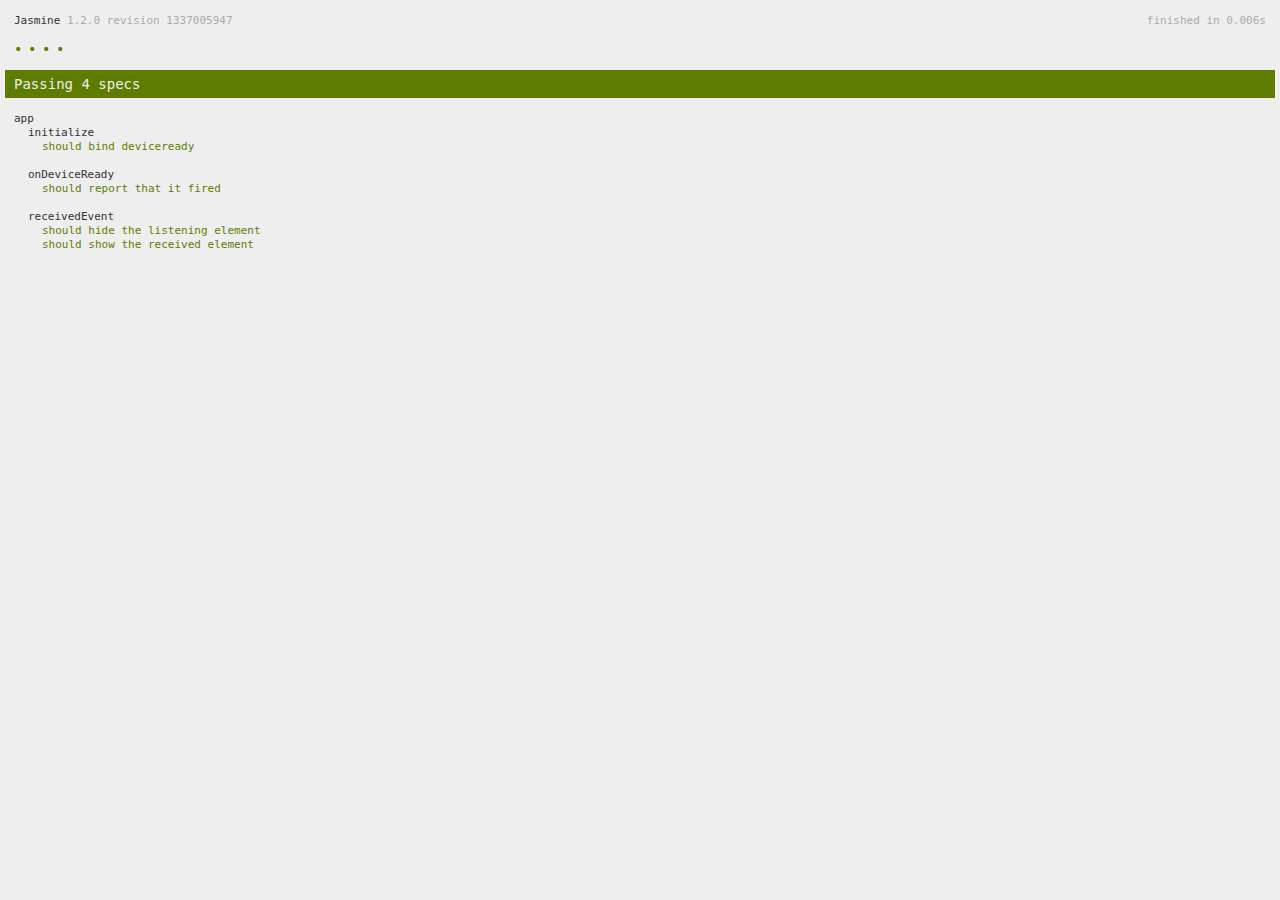
<file: AARescueNew/www/spec.html>
<!DOCTYPE html>
<!--
    Licensed to the Apache Software Foundation (ASF) under one
    or more contributor license agreements.  See the NOTICE file
    distributed with this work for additional information
    regarding copyright ownership.  The ASF licenses this file
    to you under the Apache License, Version 2.0 (the
    "License"); you may not use this file except in compliance
    with the License.  You may obtain a copy of the License at

    http://www.apache.org/licenses/LICENSE-2.0

    Unless required by applicable law or agreed to in writing,
    software distributed under the License is distributed on an
    "AS IS" BASIS, WITHOUT WARRANTIES OR CONDITIONS OF ANY
     KIND, either express or implied.  See the License for the
    specific language governing permissions and limitations
    under the License.
-->
<html>
    <head>
        <title>Jasmine Spec Runner</title>

        <!-- jasmine source -->
        <link rel="shortcut icon" type="image/png" href="spec/lib/jasmine-1.2.0/jasmine_favicon.png">
        <link rel="stylesheet" type="text/css" href="spec/lib/jasmine-1.2.0/jasmine.css">
        <script type="text/javascript" src="spec/lib/jasmine-1.2.0/jasmine.js"></script>
        <script type="text/javascript" src="spec/lib/jasmine-1.2.0/jasmine-html.js"></script>

        <!-- include source files here... -->
        <script type="text/javascript" src="js/index.js"></script>

        <!-- include spec files here... -->
        <script type="text/javascript" src="spec/helper.js"></script>
        <script type="text/javascript" src="spec/index.js"></script>

        <script type="text/javascript">
            (function() {
                var jasmineEnv = jasmine.getEnv();
                jasmineEnv.updateInterval = 1000;

                var htmlReporter = new jasmine.HtmlReporter();

                jasmineEnv.addReporter(htmlReporter);

                jasmineEnv.specFilter = function(spec) {
                    return htmlReporter.specFilter(spec);
                };

                var currentWindowOnload = window.onload;

                window.onload = function() {
                    if (currentWindowOnload) {
                        currentWindowOnload();
                    }
                    execJasmine();
                };

                function execJasmine() {
                    jasmineEnv.execute();
                }
            })();
        </script>
    </head>
    <body>
        <div id="stage" style="display:none;"></div>
    </body>
</html>
</file>
<file: AARescueNew/www/css/mycss.css>
body
{
    margin: 0!important;
    padding: 0!important;
    
   
}
.maintable
{
    width: 100%;
    vertical-align: top;
    overflow: hidden;
 
    
}

.leftdiv
{
    text-align:left;
}
.headingdiv
{
    text-align:left;
}

.RoundImgSize
{
   width:50%;
   
}

.liHeadingcenter
{
text-align:center!important;
color: #ffffff!important;
font-family:Arial!important;
font-size: 16px!important;
font-weight: bold!important;
text-shadow: none!important;
}
.BtnSpace
{
    margin:2%;
}
#toremovebullets ul { list-style-type: none; }

.liclass
{
   padding:20px;
   border: 1px solid grey;
}
.anchorclass
{
font-family: Helvetica, Arial, sans-serif ;
font-size: 16px;
text-decoration: none !important;
font-weight: bold;
color: #222 ;
}
.photoimgsize
{
    margin-left:10px;
    display:none;
    width:100px;
    height:100px;
}
.SavemultiplePhotos
{
    margin-left:50px;
    display:block;
    width:100px;
    height:100px;
    
}
/* start */
.HeaderTable
{
   width:100%;
   height:100%;

}
.TopHeading
{
color: #ffffff!important;
font-family:Arial!important;
font-size: 16px!important;
font-weight: bold!important;
/*padding-left:20%!important;*/
width:60%!important;
text-align:center!important;

}
.ContentTable
{
    width:100%;
    height:100%;
   /* background-color:#252525;*/
    vertical-align:top;
    overflow:hidden;
    min-height:100%;
}

.tableRowHistroy
{
      width:100%;
        text-align:center;
      border-color:white;
      border:1px solid black;
      height:10%;
     
}
.HistroyTime
{
color: #ffffff;
font-family:Arial;
font-size: 16px;
}
/* histroy details */
.HistroyDetails
{
color: #ffffff!important;
font-family:Arial!important;
font-size: 14px!important;
border:none!important;
background-color:#252525!important;
text-shadow: none!important;
padding: .7em 15px!important;
}
.Fieldnames
{
    color: #929292!important;
font-family:Arial!important;
font-size: 14px!important;
background-color:#252525!important;
text-shadow: none!important;

border:none!important;
}

#lstAllinfo ul { list-style-type: none; }
 .ui-body-c,
.ui-overlay-c 
{
    background:#252525!important;		
}
.whetherimg
{
    width:100%;
    height:100%;
}
/***Accidentphoto **/
.tdleftspace
{
    width:8%;
}
.tdrightspace
{
    width:8%;
}
.tdcenterspace
{
     width:84%;
}
.gapPhoto
{
    height:40px;
}
.gapNext
{
    height:200px;
}
.HeaderTr
{
   height:40px;  
   width:100%!important;
}
.HeaderLeft
{
     width:20%!important;
     float:left!important;
}
.HeaderRight
{
     width:20%!important;
     float:right!important;
}
/***AA **/
.paraAboutAA
{
color: #ffffff!important;
font-family:Arial!important;
font-size: 16px!important;
text-align:justify!important;
line-height:150%!important;
text-shadow:none!important;
/*padding:20px!important;*/


}
.paraAboutAABold
{
color: #ffffff!important;
font-family:Arial!important;
font-size: 14px!important;
text-align:justify!important;
line-height:150%!important;
text-shadow:none!important;
font-weight:bold;
/*padding:20px!important;*/


}
/*** 1st Party**/
.Party
{
    color: #ffffff;
font-family:Arial;
font-size: 16px;
font-weight: bold;
padding-left:1%;
}
.PartyRow
{
    background:#747474;
    height:40px;
    padding:0px;
}
.PartyTable
{
    border:1;
    width:100%
}
.tdleftspaceparty
{
    width:20%;
}
.tdcenterspaceparty
{
     width:40%;
}
.tdrightspaceparty
{
     width:40%;
}
.RowPartyName
{
    background:#242424!important;
    width:100%;
}
.gapparty
{
   height:50px; 
}
.PartyName
{
     width:100%;
}
.maindiv
{
    width:100%;
}
.innerMaindiv
{
}
.dateDiv
{
float:left;
color: #929292!important;
font-family:Arial!important;
font-size: 14px!important;
text-shadow: none!important;

}
.timeDiv
{
float:left;
color: #929292!important;
font-family:Arial!important;
font-size: 14px!important;

text-shadow: none!important;
}
.leftdivReport1
{
    float:left;
    width: 60%;
}
.leftName
{
    float:left;
    width: 100%;
}
.leftSurname
{
    float:left;
    width: 100%;
}
.leftdivReport2
{
   
  float: right;
margin-top: 8px;
margin-right: 13px;
   
}

.fieldname
{
  
color: #929292!important;
font-family:Arial!important;
font-size: 14px!important;
text-shadow: none!important;
margin-top:3%!important;



}
.fieldnameAccident
{
color: #929292!important;
font-family:Arial!important;
font-size: 14px!important;
text-shadow: none!important;
margin-top:3%!important;
margin-bottom:1%!important;
width:100%;
}
.inputFields
{
    
    width:100%!important;
   
    
}
.heightBtnAnother
{
    margin-top:20px!important;
    text-align:center!important;
}
.heightBtn
{
    margin-top:100px!important;
    text-align:center!important;
}
.heightBtn
{
    margin-top:100px!important;
    text-align:center!important;
}
.inputImg
{
  border:none!important;
  width:100%!important;
  color: #929292!important;
font-family:Arial!important;
font-size: 14px!important;
background-color:#252525!important;
text-shadow:none!important;
opacity:1!important;

  
 
}
.inputImg1
{
  border:none!important;
  width:100%!important;
  color: #858585!important;
font-family:Arial!important;
font-size: 14px!important;
background-color:#252525!important;
text-shadow:none!important;
opacity:1!important;
  
 
}
.inputText
{
     width:100%!important;
  color: #929292!important;
font-family:Arial!important;
font-size: 14px!important;
background-color:#252525!important;
text-shadow:none!important;
height:40px!important;
}
.DateText
{
    float:left!important;
}

.innerFields
{
    border-color:#929292!important;
    border-width:1px;
    border-style:solid;
    height:40px;
    background-color: #252525!important;
}
innerFieldsVIN
{
     border-color:#929292!important;
    border-width:1px;
    border-style:solid;
    height:45px;
    
}
.deleteImg
{
    float:right;
    padding:5px!important;
}
.photodiv
{
}
.camImg
{
    float:left;
    padding:5px!important;
}

.AddphotoText
{
    float:left;
}
.camParty
{
    padding:5px!important;
}
.innerFieldsNoborder
{
    border:none!important;
}
.slNo
{
    float:left!important;
}
.dateHistroy
{
     float:left!important;
}
.timeHistroy
{
     float:left!important;
}
.fieldnamedateTime
{
padding:10px!important;
color: #929292!important;
font-family:Arial!important;
font-size: 14px!important;
}
.fieldnamedateTime1
{
padding:10px!important;
font-family:Arial!important;
font-size: 14px!important;
}
.fieldnamedateTimeBorder
{
    border-color:#929292!important;
    padding:10px!important;
font-family:Arial!important;
font-size: 14px!important;
}
.table,th,td
{
border:1px solid 929292;
}
.DateTime
{
width:50%;
float:left; 
color: #929292!important;
font-family: Arial!important;
font-size: 14px!important;
text-shadow: none!important;
margin-top: 5%!important;
margin-bottom:3%!important;
}
.Title
{
    width:33.3%;
    float:left; 
color: #929292!important;
font-family: Arial!important;
font-size: 14px!important;
text-shadow: none!important;
margin-top: 5%!important;
margin-bottom:3%!important;
}
.Name
{
     width:33.3%;
    float:left; 
color: #929292!important;
font-family: Arial!important;
font-size: 14px!important;
text-shadow: none!important;
margin-top: 5%!important;
margin-bottom:3%!important;
}
.SurName
{
     width:33.3%;
    float:left; 
color: #929292!important;
font-family: Arial!important;
font-size: 14px!important;
text-shadow: none!important;
margin-top: 5%!important;
margin-bottom:3%!important;
}
.License
{
     width:85%; 
    float:left; 
    margin-top: 4%!important;
    
   
}
.camera
{
width:15%;
float:right; 
margin-top: 3%!important;
margin-bottom:3%!important;
}
.HistroyOuter
{
    width: 100%!important; display: inline-block; 
}
.HistroytimeDiv
{
float:left;
color: #929292!important;
font-family:Arial!important;
font-size: 14px!important;
text-shadow: none!important;
width: 100%!important
}
.DateTimestyle1
{
font-family:Arial!important;
font-size: 14px!important;
color:White;

float:left;
width:10%;
margin-top: 10px;
padding-left:10px!important;
}
.DateTimestyle2
{
font-family:Arial!important;
font-size: 14px!important;
color:White;

float:left;
width:30%;
margin-top: 10px;
margin-left:10px;
}
.DateTimestyle3
{
font-family:Arial!important;
font-size: 14px!important;
color:White;

float:left;
width:40%;
margin-top: 10px;
margin-left:20px;

}

.Histroyfields
{
    border-color:#929292!important;
    border-width:1px;
    border-style:solid;
    height:40px;
    width:100%;
}
.HistroyOuterColor1
{
     width: 100%!important; display: inline-block;
     background-color:#5e5e5e;
}
.HistroyOuterColor2
{
     width: 100%!important; display: inline-block;
}
.selectOptions
{
    width:100%!important;
    background:#252525!important;
    height:40px;
  color: #858585!important;
font-family:Arial!important;
font-size: 14px!important;
min-width:169%!important;
display: inline-block;
}
.selectOptionsRoad
{
    width:100%!important;
    background:#5e5e5e!important;
    height:40px;
    color: #858585!important;
    font-family:Arial!important;
    font-size: 14px!important;
    text-shadow:none!important;

}

.backbtn
{
    width:100%!important;
   /* margin-left:15px;*/
}
.listData
{

/*color: white!important;*/
font-family: Arial!important;
font-size: 14px!important;
background-color: #5e5e5e!important;
border-bottom:black!important;
border:1px solid;
padding:20px!important;
font-weight:bold!important;
text-shadow:none!important;
}
.Assist
{
   color: white!important; 
   margin:0!important;
}
.headingdiv
{
    padding:10px!important;
}

.leftheading
{
    float:left;
    width:15%!important;
  
   
}
.centerheading
{
    float:left;
    width:70%!important;
    
     text-align:center;
   
}
.rightheading
{
    float:right;
    width:15%!important;
   
   
}
/*select
{
   
margin-left: 0!important;
background: none!important;



}*/

.3rdPartydiv
{
    background:#747474!important;padding:10px;margin-top:5px;
   
}
.3rdParty
{
color: #ffffff!important;
font-family:Arial;
font-size: 16px;
font-weight: bold;
padding-left:1%;
padding-top:3%;
}

.PhotoLocationHeading
{
color: #929292!important;
font-family: Arial!important;
font-size: 14px!important;
text-shadow: none!important;
margin-top:10px!important;
margin-bottom:10px!important;

}
.titleparty
{
min-width: 166%!important;
min-height: 38px!important;
background-color: #5e5e5e!important;
margin:none!important;
padding:none!important;
box-shadow: none!important;
}
.modelclass
{
  width: 100%!important;
height: 40px!important;
background-color: #5e5e5e!important;
}
.paraAboutAAQuestionmark
{
color: #ffffff!important;
font-family:Arial!important;
font-size: 14px!important;
text-align:justify!important;
line-height:150%!important;
text-shadow:none!important;
width:80%!important;
}
.AudioName
{
color: #929292!important;
font-family: Arial!important;
font-size: 14px!important;
text-shadow: none!important;
}
.contentDiv
{
    background-color: black!important;
}
.BodyBackground
{
    background-color:black!important;
   /* max-height:100%;*/
}

/*video { 
   width:305px; 
   height:160px;  
   background:transparent url('poster.jpg') no-repeat 0 0; 
   -webkit-background-size:cover; 
   -moz-background-size:cover; 
   -o-background-size:cover; 
   background-size:cover; 
}*/
.leftdivReport1VIN
{
    float:left;
    width: 80%;
}

.ui-focus{
    cursor: default!important;
    -moz-box-shadow: none!important;
    -webkit-box-shadow: none!important;
    box-shadow: none!important;
   }
.ui-overlay-c
{
     border:none!important;
}
.footerfont
        {
            color: black !important;
            font-family: Arial !important;
            font-size: 14px !important;
            text-shadow: none !important;
        }
        .listDataCall
{

/*color: white!important;*/
font-family: Arial!important;
font-size: 13px!important;
background-color: #5e5e5e!important;
border-bottom:black!important;
border:1px solid;

font-weight:bold!important;
text-shadow:none!important;
}
</file>
<file: AARescueNew/www/spec/lib/jasmine-1.2.0/jasmine.css>
body { background-color: #eeeeee; padding: 0; margin: 5px; overflow-y: scroll; }

#HTMLReporter { font-size: 11px; font-family: Monaco, "Lucida Console", monospace; line-height: 14px; color: #333333; }
#HTMLReporter a { text-decoration: none; }
#HTMLReporter a:hover { text-decoration: underline; }
#HTMLReporter p, #HTMLReporter h1, #HTMLReporter h2, #HTMLReporter h3, #HTMLReporter h4, #HTMLReporter h5, #HTMLReporter h6 { margin: 0; line-height: 14px; }
#HTMLReporter .banner, #HTMLReporter .symbolSummary, #HTMLReporter .summary, #HTMLReporter .resultMessage, #HTMLReporter .specDetail .description, #HTMLReporter .alert .bar, #HTMLReporter .stackTrace { padding-left: 9px; padding-right: 9px; }
#HTMLReporter #jasmine_content { position: fixed; right: 100%; }
#HTMLReporter .version { color: #aaaaaa; }
#HTMLReporter .banner { margin-top: 14px; }
#HTMLReporter .duration { color: #aaaaaa; float: right; }
#HTMLReporter .symbolSummary { overflow: hidden; *zoom: 1; margin: 14px 0; }
#HTMLReporter .symbolSummary li { display: block; float: left; height: 7px; width: 14px; margin-bottom: 7px; font-size: 16px; }
#HTMLReporter .symbolSummary li.passed { font-size: 14px; }
#HTMLReporter .symbolSummary li.passed:before { color: #5e7d00; content: "\02022"; }
#HTMLReporter .symbolSummary li.failed { line-height: 9px; }
#HTMLReporter .symbolSummary li.failed:before { color: #b03911; content: "x"; font-weight: bold; margin-left: -1px; }
#HTMLReporter .symbolSummary li.skipped { font-size: 14px; }
#HTMLReporter .symbolSummary li.skipped:before { color: #bababa; content: "\02022"; }
#HTMLReporter .symbolSummary li.pending { line-height: 11px; }
#HTMLReporter .symbolSummary li.pending:before { color: #aaaaaa; content: "-"; }
#HTMLReporter .bar { line-height: 28px; font-size: 14px; display: block; color: #eee; }
#HTMLReporter .runningAlert { background-color: #666666; }
#HTMLReporter .skippedAlert { background-color: #aaaaaa; }
#HTMLReporter .skippedAlert:first-child { background-color: #333333; }
#HTMLReporter .skippedAlert:hover { text-decoration: none; color: white; text-decoration: underline; }
#HTMLReporter .passingAlert { background-color: #a6b779; }
#HTMLReporter .passingAlert:first-child { background-color: #5e7d00; }
#HTMLReporter .failingAlert { background-color: #cf867e; }
#HTMLReporter .failingAlert:first-child { background-color: #b03911; }
#HTMLReporter .results { margin-top: 14px; }
#HTMLReporter #details { display: none; }
#HTMLReporter .resultsMenu, #HTMLReporter .resultsMenu a { background-color: #fff; color: #333333; }
#HTMLReporter.showDetails .summaryMenuItem { font-weight: normal; text-decoration: inherit; }
#HTMLReporter.showDetails .summaryMenuItem:hover { text-decoration: underline; }
#HTMLReporter.showDetails .detailsMenuItem { font-weight: bold; text-decoration: underline; }
#HTMLReporter.showDetails .summary { display: none; }
#HTMLReporter.showDetails #details { display: block; }
#HTMLReporter .summaryMenuItem { font-weight: bold; text-decoration: underline; }
#HTMLReporter .summary { margin-top: 14px; }
#HTMLReporter .summary .suite .suite, #HTMLReporter .summary .specSummary { margin-left: 14px; }
#HTMLReporter .summary .specSummary.passed a { color: #5e7d00; }
#HTMLReporter .summary .specSummary.failed a { color: #b03911; }
#HTMLReporter .description + .suite { margin-top: 0; }
#HTMLReporter .suite { margin-top: 14px; }
#HTMLReporter .suite a { color: #333333; }
#HTMLReporter #details .specDetail { margin-bottom: 28px; }
#HTMLReporter #details .specDetail .description { display: block; color: white; background-color: #b03911; }
#HTMLReporter .resultMessage { padding-top: 14px; color: #333333; }
#HTMLReporter .resultMessage span.result { display: block; }
#HTMLReporter .stackTrace { margin: 5px 0 0 0; max-height: 224px; overflow: auto; line-height: 18px; color: #666666; border: 1px solid #ddd; background: white; white-space: pre; }

#TrivialReporter { padding: 8px 13px; position: absolute; top: 0; bottom: 0; left: 0; right: 0; overflow-y: scroll; background-color: white; font-family: "Helvetica Neue Light", "Lucida Grande", "Calibri", "Arial", sans-serif; /*.resultMessage {*/ /*white-space: pre;*/ /*}*/ }
#TrivialReporter a:visited, #TrivialReporter a { color: #303; }
#TrivialReporter a:hover, #TrivialReporter a:active { color: blue; }
#TrivialReporter .run_spec { float: right; padding-right: 5px; font-size: .8em; text-decoration: none; }
#TrivialReporter .banner { color: #303; background-color: #fef; padding: 5px; }
#TrivialReporter .logo { float: left; font-size: 1.1em; padding-left: 5px; }
#TrivialReporter .logo .version { font-size: .6em; padding-left: 1em; }
#TrivialReporter .runner.running { background-color: yellow; }
#TrivialReporter .options { text-align: right; font-size: .8em; }
#TrivialReporter .suite { border: 1px outset gray; margin: 5px 0; padding-left: 1em; }
#TrivialReporter .suite .suite { margin: 5px; }
#TrivialReporter .suite.passed { background-color: #dfd; }
#TrivialReporter .suite.failed { background-color: #fdd; }
#TrivialReporter .spec { margin: 5px; padding-left: 1em; clear: both; }
#TrivialReporter .spec.failed, #TrivialReporter .spec.passed, #TrivialReporter .spec.skipped { padding-bottom: 5px; border: 1px solid gray; }
#TrivialReporter .spec.failed { background-color: #fbb; border-color: red; }
#TrivialReporter .spec.passed { background-color: #bfb; border-color: green; }
#TrivialReporter .spec.skipped { background-color: #bbb; }
#TrivialReporter .messages { border-left: 1px dashed gray; padding-left: 1em; padding-right: 1em; }
#TrivialReporter .passed { background-color: #cfc; display: none; }
#TrivialReporter .failed { background-color: #fbb; }
#TrivialReporter .skipped { color: #777; background-color: #eee; display: none; }
#TrivialReporter .resultMessage span.result { display: block; line-height: 2em; color: black; }
#TrivialReporter .resultMessage .mismatch { color: black; }
#TrivialReporter .stackTrace { white-space: pre; font-size: .8em; margin-left: 10px; max-height: 5em; overflow: auto; border: 1px inset red; padding: 1em; background: #eef; }
#TrivialReporter .finished-at { padding-left: 1em; font-size: .6em; }
#TrivialReporter.show-passed .passed, #TrivialReporter.show-skipped .skipped { display: block; }
#TrivialReporter #jasmine_content { position: fixed; right: 100%; }
#TrivialReporter .runner { border: 1px solid gray; display: block; margin: 5px 0; padding: 2px 0 2px 10px; }
</file>
<file: AARescueNew/www/js/jqueryalerts.css>
#popup_container {
	font-family: Arial, sans-serif;
	font-size: 12px;
	min-width: 250px; /* Dialog will be no smaller than this */
	max-width: 600px; /* Dialog will wrap after this width */
	
	background: #3A4563;
	border: solid 1px #FFF;
	color: #FFF;
	-moz-border-radius: 10px;
	-webkit-border-radius: 10px;
	border-radius: 10px;
	text-shadow:none !important;
}

#popup_title {
	font-size: 14px;
	font-weight: bold;
	text-align: center;
	line-height: 1.75em;
	color: #FFF;
	/*background: #CCC url(images/title.gif) top repeat-x;
	border: solid 1px #FFF;
	border-bottom: solid 1px #999;*/
	cursor: default;
	padding: 0em;
	margin: 0em;
}

#popup_content {
	background: 16px 16px no-repeat url(images/info.gif);
	padding: 1em 1.75em;
	margin: 0em;
}

#popup_content.alert {
	background-image: url(images/info.gif);
}

#popup_content.confirm {
	background-image: url(images/important.gif);
    height:60px;
  
}

#popup_content.prompt {
	background-image: url(images/help.gif);
}

#popup_message {
	/*padding-left: 48px;*/
    padding-left:35px;
}

#popup_panel {
	text-align: center;
	margin: 1em 0em 0em 1em;
}

#popup_prompt {
	margin: .5em 0em;
}
.okalert {
    width:100%;
    height:30px;
    background-color: #6A7590;
   /* border-color:gray;
    border-width:5px;*/
}

/*Feb 21st ADDED PROFILE page confirm box*/
#popup_ok
{
    width:100%;
    height:30px;
    background-color: #6A7590;
  /*  border-color:gray;
    border-width:5px;*/
}
#popup_cancel
{
    width:75px;
    height:40px;
    border-color:gray;
    border-width:5px;
    margin-left:10px;
}
</file>
